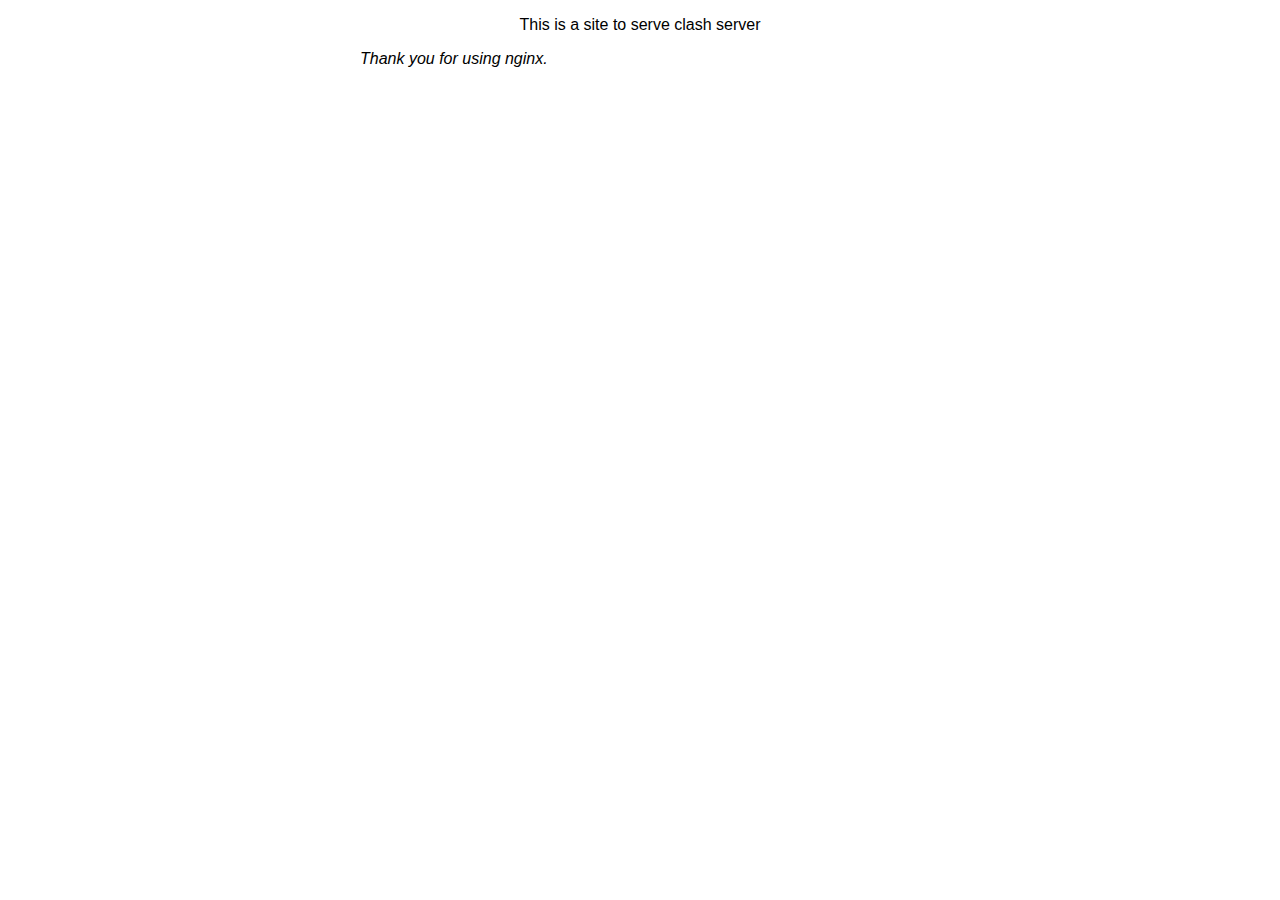
<file: at.alicdn.com/index.html>
<!DOCTYPE html>
<html>
<head>
<title>Welcome to nginx!</title>
<style>
    body {
        width: 35em;
        margin: 0 auto;
        font-family: Tahoma, Verdana, Arial, sans-serif;
    }
</style>
<meta content="charset=utf-8"/>
</head>
<body>
<div align="center">
	<p>This is a site to serve clash server</p>
</div>
<p><em>Thank you for using nginx.</em></p>
</body>
</html>
</file>
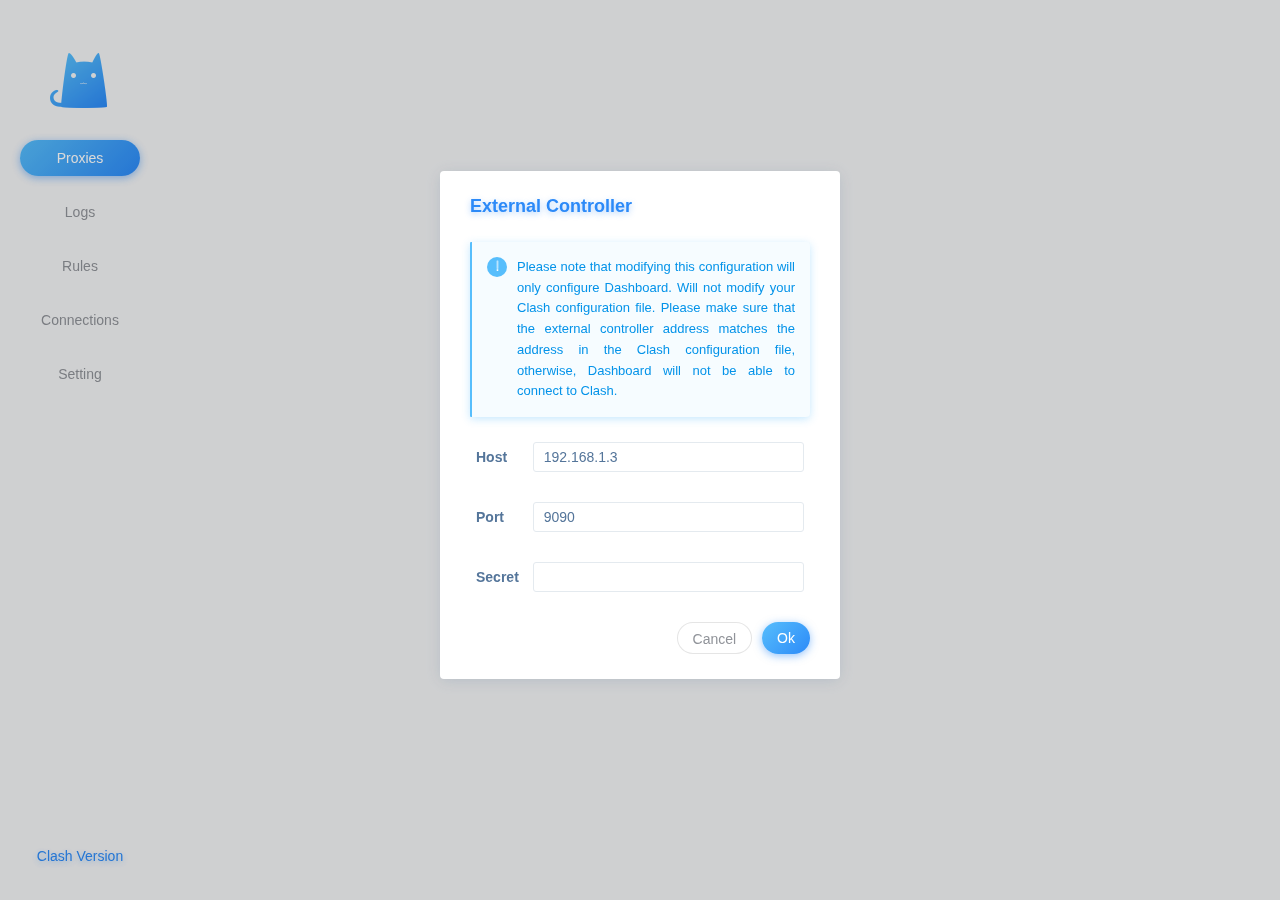
<file: clash.razord.top/index.html>
<!doctype html><html lang="en"><head><meta charset="utf-8"/><link rel="icon" type="image/x-icon" href="https://cdn.jsdelivr.net/gh/Dreamacro/clash/docs/logo.png"/><meta name="viewport" content="width=device-width,initial-scale=1,shrink-to-fit=no"><meta name="theme-color" content="#000000"/><meta name="description" content="Clash web port"/><title>Clash</title><link href="./static/css/main.df7e3c5f.chunk.css" rel="stylesheet"></head><body><noscript>You need to enable JavaScript to run this app.</noscript><div id="root"></div><script>!function(e){function r(r){for(var n,a,l=r[0],f=r[1],i=r[2],p=0,s=[];p<l.length;p++)a=l[p],Object.prototype.hasOwnProperty.call(o,a)&&o[a]&&s.push(o[a][0]),o[a]=0;for(n in f)Object.prototype.hasOwnProperty.call(f,n)&&(e[n]=f[n]);for(c&&c(r);s.length;)s.shift()();return u.push.apply(u,i||[]),t()}function t(){for(var e,r=0;r<u.length;r++){for(var t=u[r],n=!0,l=1;l<t.length;l++){var f=t[l];0!==o[f]&&(n=!1)}n&&(u.splice(r--,1),e=a(a.s=t[0]))}return e}var n={},o={1:0},u=[];function a(r){if(n[r])return n[r].exports;var t=n[r]={i:r,l:!1,exports:{}};return e[r].call(t.exports,t,t.exports,a),t.l=!0,t.exports}a.m=e,a.c=n,a.d=function(e,r,t){a.o(e,r)||Object.defineProperty(e,r,{enumerable:!0,get:t})},a.r=function(e){"undefined"!=typeof Symbol&&Symbol.toStringTag&&Object.defineProperty(e,Symbol.toStringTag,{value:"Module"}),Object.defineProperty(e,"__esModule",{value:!0})},a.t=function(e,r){if(1&r&&(e=a(e)),8&r)return e;if(4&r&&"object"==typeof e&&e&&e.__esModule)return e;var t=Object.create(null);if(a.r(t),Object.defineProperty(t,"default",{enumerable:!0,value:e}),2&r&&"string"!=typeof e)for(var n in e)a.d(t,n,function(r){return e[r]}.bind(null,n));return t},a.n=function(e){var r=e&&e.__esModule?function(){return e.default}:function(){return e};return a.d(r,"a",r),r},a.o=function(e,r){return Object.prototype.hasOwnProperty.call(e,r)},a.p="./";var l=this["webpackJsonpclash-dashboard"]=this["webpackJsonpclash-dashboard"]||[],f=l.push.bind(l);l.push=r,l=l.slice();for(var i=0;i<l.length;i++)r(l[i]);var c=f;t()}([])</script><script src="./static/js/2.11389b1b.chunk.js"></script><script src="./static/js/main.f31cc749.chunk.js"></script></body></html>
</file>
<file: clash.razord.top/static/css/main.df7e3c5f.chunk.css>
@font-face{font-family:"clash-iconfont";src:url(../font/font_841708_ok9czskbhel.ttf) format("truetype")}.clash-iconfont{font-family:"clash-iconfont"!important;font-size:14px;font-style:normal;-webkit-font-smoothing:antialiased;-moz-osx-font-smoothing:grayscale;color:#2c8af8}.icon-update:before{content:""}.icon-healthcheck:before{content:""}.icon-speed:before{content:""}.icon-close:before{content:""}.icon-drag:before{content:""}.icon-down-arrow-o:before{content:""}.icon-check:before{content:""}.icon-plus:before{content:""}.icon-triangle-up:before{content:""}.icon-triangle-down:before{content:""}.icon-up-arrow-o:before{content:""}.icon-info:before{content:""}.icon-info-o:before{content:""}.icon-setting:before{content:""}.icon-show:before{content:""}.icon-hide:before{content:""}.icon-sort:before{content:""}.icon-sort-descending:before{content:""}.icon-sort-ascending:before{content:""}.icon-close-all:before{content:""}html{box-sizing:border-box;background:hsla(0,0%,100%,.8)}*,:after,:before{margin:0;padding:0;box-sizing:inherit}body{margin:0;padding:0;font-family:-apple-system,BlinkMacSystemFont,"Segoe UI",Helvetica,Arial,sans-serif,"Apple Color Emoji","Segoe UI Emoji","Segoe UI Symbol"}body ::-webkit-scrollbar{z-index:11;background:transparent}body ::-webkit-scrollbar-thumb{border-radius:5px;background:#2c8af8}body ::-webkit-scrollbar:vertical{width:6px}body ::-webkit-scrollbar:horizontal{height:6px}.app{min-height:100vh;padding-left:150px}.app.not-clashx{background:#f4f5f6}.page-container{width:100%;height:100vh;padding-left:10px;overflow-y:scroll}.page{padding:20px 35px 30px 20px;width:100%;min-height:100vh;margin:0 auto;display:flex;flex-direction:column}.container{margin:20px 0}input{-webkit-appearance:none}@media(max-width:768px){.app{padding-left:0;padding-top:60px}.page-container{width:100%;padding:0 10px;height:calc(100vh - 60px);-webkit-overflow-scrolling:touch}.page-container::-webkit-scrollbar{display:none}.page{padding:0 0 20px;height:100%}}.header{margin:10px 0;width:100%;display:flex;flex-direction:row;align-items:center;justify-content:space-between;user-select:none}.header>h1{flex-shrink:0;font-size:24px;color:#2c8af8;font-weight:500;text-shadow:0 2px 6px rgba(44,138,248,.4);line-height:32px}.operations{display:flex;flex:1;align-items:center;justify-content:flex-end}@media(max-width:768px){.header>h1{font-size:20px}}.switch{display:inline-block;width:32px;height:16px;border-radius:8px;background-color:#d8dee2;transition:background-color .3s ease;position:relative;cursor:pointer}.switch.checked{background-color:#57befc}.switch.checked:after{transform:translateX(16px)}.switch.disabled{cursor:not-allowed;background-color:#b7c5d6}.switch.disabled:after{box-shadow:0 0 8px rgba(144,147,153,.5)}.switch.checked.disabled,.switch.disabled:after{background-color:#e4eaef}.switch:after{content:"";position:absolute;top:-1px;height:18px;width:18px;border-radius:9px;background-color:#fff;box-shadow:0 0 8px rgba(44,138,248,.4);transition:transform .3s ease;transform:translateX(-2px)}.switch-icon{position:absolute;transform:translateX(-1px) scale(.4);color:#fff;line-height:16px}.card{padding:15px;box-shadow:2px 5px 20px -3px rgba(44,138,248,.18);background-color:#fff;border-radius:4px}.row{width:100%;display:flex;flex-direction:row}.row-gutter-1{padding:12px 6px}.row-gutter-1 .column{padding:0 6px;display:flex;flex-shrink:0}.row-gutter-1 .column-span-1{width:100%}.row-gutter-1 .column-offset-1{margin-left:100%}.row-gutter-1 .column-span-2{width:200%}.row-gutter-1 .column-offset-2{margin-left:200%}.row-gutter-1 .column-span-3{width:300%}.row-gutter-1 .column-offset-3{margin-left:300%}.row-gutter-1 .column-span-4{width:400%}.row-gutter-1 .column-offset-4{margin-left:400%}.row-gutter-1 .column-span-5{width:500%}.row-gutter-1 .column-offset-5{margin-left:500%}.row-gutter-1 .column-span-6{width:600%}.row-gutter-1 .column-offset-6{margin-left:600%}.row-gutter-1 .column-span-7{width:700%}.row-gutter-1 .column-offset-7{margin-left:700%}.row-gutter-1 .column-span-8{width:800%}.row-gutter-1 .column-offset-8{margin-left:800%}.row-gutter-1 .column-span-9{width:900%}.row-gutter-1 .column-offset-9{margin-left:900%}.row-gutter-1 .column-span-10{width:1000%}.row-gutter-1 .column-offset-10{margin-left:1000%}.row-gutter-1 .column-span-11{width:1100%}.row-gutter-1 .column-offset-11{margin-left:1100%}.row-gutter-1 .column-span-12{width:1200%}.row-gutter-1 .column-offset-12{margin-left:1200%}.row-gutter-1 .column-span-13{width:1300%}.row-gutter-1 .column-offset-13{margin-left:1300%}.row-gutter-1 .column-span-14{width:1400%}.row-gutter-1 .column-offset-14{margin-left:1400%}.row-gutter-1 .column-span-15{width:1500%}.row-gutter-1 .column-offset-15{margin-left:1500%}.row-gutter-1 .column-span-16{width:1600%}.row-gutter-1 .column-offset-16{margin-left:1600%}.row-gutter-1 .column-span-17{width:1700%}.row-gutter-1 .column-offset-17{margin-left:1700%}.row-gutter-1 .column-span-18{width:1800%}.row-gutter-1 .column-offset-18{margin-left:1800%}.row-gutter-1 .column-span-19{width:1900%}.row-gutter-1 .column-offset-19{margin-left:1900%}.row-gutter-1 .column-span-20{width:2000%}.row-gutter-1 .column-offset-20{margin-left:2000%}.row-gutter-1 .column-span-21{width:2100%}.row-gutter-1 .column-offset-21{margin-left:2100%}.row-gutter-1 .column-span-22{width:2200%}.row-gutter-1 .column-offset-22{margin-left:2200%}.row-gutter-1 .column-span-23{width:2300%}.row-gutter-1 .column-offset-23{margin-left:2300%}.row-gutter-1 .column-span-24{width:2400%}.row-gutter-1 .column-offset-24{margin-left:2400%}.row-gutter-2{padding:12px 6px}.row-gutter-2 .column{padding:0 6px;display:flex;flex-shrink:0}.row-gutter-2 .column-span-1{width:50%}.row-gutter-2 .column-offset-1{margin-left:50%}.row-gutter-2 .column-span-2{width:100%}.row-gutter-2 .column-offset-2{margin-left:100%}.row-gutter-2 .column-span-3{width:150%}.row-gutter-2 .column-offset-3{margin-left:150%}.row-gutter-2 .column-span-4{width:200%}.row-gutter-2 .column-offset-4{margin-left:200%}.row-gutter-2 .column-span-5{width:250%}.row-gutter-2 .column-offset-5{margin-left:250%}.row-gutter-2 .column-span-6{width:300%}.row-gutter-2 .column-offset-6{margin-left:300%}.row-gutter-2 .column-span-7{width:350%}.row-gutter-2 .column-offset-7{margin-left:350%}.row-gutter-2 .column-span-8{width:400%}.row-gutter-2 .column-offset-8{margin-left:400%}.row-gutter-2 .column-span-9{width:450%}.row-gutter-2 .column-offset-9{margin-left:450%}.row-gutter-2 .column-span-10{width:500%}.row-gutter-2 .column-offset-10{margin-left:500%}.row-gutter-2 .column-span-11{width:550%}.row-gutter-2 .column-offset-11{margin-left:550%}.row-gutter-2 .column-span-12{width:600%}.row-gutter-2 .column-offset-12{margin-left:600%}.row-gutter-2 .column-span-13{width:650%}.row-gutter-2 .column-offset-13{margin-left:650%}.row-gutter-2 .column-span-14{width:700%}.row-gutter-2 .column-offset-14{margin-left:700%}.row-gutter-2 .column-span-15{width:750%}.row-gutter-2 .column-offset-15{margin-left:750%}.row-gutter-2 .column-span-16{width:800%}.row-gutter-2 .column-offset-16{margin-left:800%}.row-gutter-2 .column-span-17{width:850%}.row-gutter-2 .column-offset-17{margin-left:850%}.row-gutter-2 .column-span-18{width:900%}.row-gutter-2 .column-offset-18{margin-left:900%}.row-gutter-2 .column-span-19{width:950%}.row-gutter-2 .column-offset-19{margin-left:950%}.row-gutter-2 .column-span-20{width:1000%}.row-gutter-2 .column-offset-20{margin-left:1000%}.row-gutter-2 .column-span-21{width:1050%}.row-gutter-2 .column-offset-21{margin-left:1050%}.row-gutter-2 .column-span-22{width:1100%}.row-gutter-2 .column-offset-22{margin-left:1100%}.row-gutter-2 .column-span-23{width:1150%}.row-gutter-2 .column-offset-23{margin-left:1150%}.row-gutter-2 .column-span-24{width:1200%}.row-gutter-2 .column-offset-24{margin-left:1200%}.row-gutter-3{padding:12px 6px}.row-gutter-3 .column{padding:0 6px;display:flex;flex-shrink:0}.row-gutter-3 .column-span-1{width:33.3333333333%}.row-gutter-3 .column-offset-1{margin-left:33.3333333333%}.row-gutter-3 .column-span-2{width:66.6666666667%}.row-gutter-3 .column-offset-2{margin-left:66.6666666667%}.row-gutter-3 .column-span-3{width:100%}.row-gutter-3 .column-offset-3{margin-left:100%}.row-gutter-3 .column-span-4{width:133.3333333333%}.row-gutter-3 .column-offset-4{margin-left:133.3333333333%}.row-gutter-3 .column-span-5{width:166.6666666667%}.row-gutter-3 .column-offset-5{margin-left:166.6666666667%}.row-gutter-3 .column-span-6{width:200%}.row-gutter-3 .column-offset-6{margin-left:200%}.row-gutter-3 .column-span-7{width:233.3333333333%}.row-gutter-3 .column-offset-7{margin-left:233.3333333333%}.row-gutter-3 .column-span-8{width:266.6666666667%}.row-gutter-3 .column-offset-8{margin-left:266.6666666667%}.row-gutter-3 .column-span-9{width:300%}.row-gutter-3 .column-offset-9{margin-left:300%}.row-gutter-3 .column-span-10{width:333.3333333333%}.row-gutter-3 .column-offset-10{margin-left:333.3333333333%}.row-gutter-3 .column-span-11{width:366.6666666667%}.row-gutter-3 .column-offset-11{margin-left:366.6666666667%}.row-gutter-3 .column-span-12{width:400%}.row-gutter-3 .column-offset-12{margin-left:400%}.row-gutter-3 .column-span-13{width:433.3333333333%}.row-gutter-3 .column-offset-13{margin-left:433.3333333333%}.row-gutter-3 .column-span-14{width:466.6666666667%}.row-gutter-3 .column-offset-14{margin-left:466.6666666667%}.row-gutter-3 .column-span-15{width:500%}.row-gutter-3 .column-offset-15{margin-left:500%}.row-gutter-3 .column-span-16{width:533.3333333333%}.row-gutter-3 .column-offset-16{margin-left:533.3333333333%}.row-gutter-3 .column-span-17{width:566.6666666667%}.row-gutter-3 .column-offset-17{margin-left:566.6666666667%}.row-gutter-3 .column-span-18{width:600%}.row-gutter-3 .column-offset-18{margin-left:600%}.row-gutter-3 .column-span-19{width:633.3333333333%}.row-gutter-3 .column-offset-19{margin-left:633.3333333333%}.row-gutter-3 .column-span-20{width:666.6666666667%}.row-gutter-3 .column-offset-20{margin-left:666.6666666667%}.row-gutter-3 .column-span-21{width:700%}.row-gutter-3 .column-offset-21{margin-left:700%}.row-gutter-3 .column-span-22{width:733.3333333333%}.row-gutter-3 .column-offset-22{margin-left:733.3333333333%}.row-gutter-3 .column-span-23{width:766.6666666667%}.row-gutter-3 .column-offset-23{margin-left:766.6666666667%}.row-gutter-3 .column-span-24{width:800%}.row-gutter-3 .column-offset-24{margin-left:800%}.row-gutter-4{padding:12px 6px}.row-gutter-4 .column{padding:0 6px;display:flex;flex-shrink:0}.row-gutter-4 .column-span-1{width:25%}.row-gutter-4 .column-offset-1{margin-left:25%}.row-gutter-4 .column-span-2{width:50%}.row-gutter-4 .column-offset-2{margin-left:50%}.row-gutter-4 .column-span-3{width:75%}.row-gutter-4 .column-offset-3{margin-left:75%}.row-gutter-4 .column-span-4{width:100%}.row-gutter-4 .column-offset-4{margin-left:100%}.row-gutter-4 .column-span-5{width:125%}.row-gutter-4 .column-offset-5{margin-left:125%}.row-gutter-4 .column-span-6{width:150%}.row-gutter-4 .column-offset-6{margin-left:150%}.row-gutter-4 .column-span-7{width:175%}.row-gutter-4 .column-offset-7{margin-left:175%}.row-gutter-4 .column-span-8{width:200%}.row-gutter-4 .column-offset-8{margin-left:200%}.row-gutter-4 .column-span-9{width:225%}.row-gutter-4 .column-offset-9{margin-left:225%}.row-gutter-4 .column-span-10{width:250%}.row-gutter-4 .column-offset-10{margin-left:250%}.row-gutter-4 .column-span-11{width:275%}.row-gutter-4 .column-offset-11{margin-left:275%}.row-gutter-4 .column-span-12{width:300%}.row-gutter-4 .column-offset-12{margin-left:300%}.row-gutter-4 .column-span-13{width:325%}.row-gutter-4 .column-offset-13{margin-left:325%}.row-gutter-4 .column-span-14{width:350%}.row-gutter-4 .column-offset-14{margin-left:350%}.row-gutter-4 .column-span-15{width:375%}.row-gutter-4 .column-offset-15{margin-left:375%}.row-gutter-4 .column-span-16{width:400%}.row-gutter-4 .column-offset-16{margin-left:400%}.row-gutter-4 .column-span-17{width:425%}.row-gutter-4 .column-offset-17{margin-left:425%}.row-gutter-4 .column-span-18{width:450%}.row-gutter-4 .column-offset-18{margin-left:450%}.row-gutter-4 .column-span-19{width:475%}.row-gutter-4 .column-offset-19{margin-left:475%}.row-gutter-4 .column-span-20{width:500%}.row-gutter-4 .column-offset-20{margin-left:500%}.row-gutter-4 .column-span-21{width:525%}.row-gutter-4 .column-offset-21{margin-left:525%}.row-gutter-4 .column-span-22{width:550%}.row-gutter-4 .column-offset-22{margin-left:550%}.row-gutter-4 .column-span-23{width:575%}.row-gutter-4 .column-offset-23{margin-left:575%}.row-gutter-4 .column-span-24{width:600%}.row-gutter-4 .column-offset-24{margin-left:600%}.row-gutter-5{padding:12px 6px}.row-gutter-5 .column{padding:0 6px;display:flex;flex-shrink:0}.row-gutter-5 .column-span-1{width:20%}.row-gutter-5 .column-offset-1{margin-left:20%}.row-gutter-5 .column-span-2{width:40%}.row-gutter-5 .column-offset-2{margin-left:40%}.row-gutter-5 .column-span-3{width:60%}.row-gutter-5 .column-offset-3{margin-left:60%}.row-gutter-5 .column-span-4{width:80%}.row-gutter-5 .column-offset-4{margin-left:80%}.row-gutter-5 .column-span-5{width:100%}.row-gutter-5 .column-offset-5{margin-left:100%}.row-gutter-5 .column-span-6{width:120%}.row-gutter-5 .column-offset-6{margin-left:120%}.row-gutter-5 .column-span-7{width:140%}.row-gutter-5 .column-offset-7{margin-left:140%}.row-gutter-5 .column-span-8{width:160%}.row-gutter-5 .column-offset-8{margin-left:160%}.row-gutter-5 .column-span-9{width:180%}.row-gutter-5 .column-offset-9{margin-left:180%}.row-gutter-5 .column-span-10{width:200%}.row-gutter-5 .column-offset-10{margin-left:200%}.row-gutter-5 .column-span-11{width:220%}.row-gutter-5 .column-offset-11{margin-left:220%}.row-gutter-5 .column-span-12{width:240%}.row-gutter-5 .column-offset-12{margin-left:240%}.row-gutter-5 .column-span-13{width:260%}.row-gutter-5 .column-offset-13{margin-left:260%}.row-gutter-5 .column-span-14{width:280%}.row-gutter-5 .column-offset-14{margin-left:280%}.row-gutter-5 .column-span-15{width:300%}.row-gutter-5 .column-offset-15{margin-left:300%}.row-gutter-5 .column-span-16{width:320%}.row-gutter-5 .column-offset-16{margin-left:320%}.row-gutter-5 .column-span-17{width:340%}.row-gutter-5 .column-offset-17{margin-left:340%}.row-gutter-5 .column-span-18{width:360%}.row-gutter-5 .column-offset-18{margin-left:360%}.row-gutter-5 .column-span-19{width:380%}.row-gutter-5 .column-offset-19{margin-left:380%}.row-gutter-5 .column-span-20{width:400%}.row-gutter-5 .column-offset-20{margin-left:400%}.row-gutter-5 .column-span-21{width:420%}.row-gutter-5 .column-offset-21{margin-left:420%}.row-gutter-5 .column-span-22{width:440%}.row-gutter-5 .column-offset-22{margin-left:440%}.row-gutter-5 .column-span-23{width:460%}.row-gutter-5 .column-offset-23{margin-left:460%}.row-gutter-5 .column-span-24{width:480%}.row-gutter-5 .column-offset-24{margin-left:480%}.row-gutter-6{padding:12px 6px}.row-gutter-6 .column{padding:0 6px;display:flex;flex-shrink:0}.row-gutter-6 .column-span-1{width:16.6666666667%}.row-gutter-6 .column-offset-1{margin-left:16.6666666667%}.row-gutter-6 .column-span-2{width:33.3333333333%}.row-gutter-6 .column-offset-2{margin-left:33.3333333333%}.row-gutter-6 .column-span-3{width:50%}.row-gutter-6 .column-offset-3{margin-left:50%}.row-gutter-6 .column-span-4{width:66.6666666667%}.row-gutter-6 .column-offset-4{margin-left:66.6666666667%}.row-gutter-6 .column-span-5{width:83.3333333333%}.row-gutter-6 .column-offset-5{margin-left:83.3333333333%}.row-gutter-6 .column-span-6{width:100%}.row-gutter-6 .column-offset-6{margin-left:100%}.row-gutter-6 .column-span-7{width:116.6666666667%}.row-gutter-6 .column-offset-7{margin-left:116.6666666667%}.row-gutter-6 .column-span-8{width:133.3333333333%}.row-gutter-6 .column-offset-8{margin-left:133.3333333333%}.row-gutter-6 .column-span-9{width:150%}.row-gutter-6 .column-offset-9{margin-left:150%}.row-gutter-6 .column-span-10{width:166.6666666667%}.row-gutter-6 .column-offset-10{margin-left:166.6666666667%}.row-gutter-6 .column-span-11{width:183.3333333333%}.row-gutter-6 .column-offset-11{margin-left:183.3333333333%}.row-gutter-6 .column-span-12{width:200%}.row-gutter-6 .column-offset-12{margin-left:200%}.row-gutter-6 .column-span-13{width:216.6666666667%}.row-gutter-6 .column-offset-13{margin-left:216.6666666667%}.row-gutter-6 .column-span-14{width:233.3333333333%}.row-gutter-6 .column-offset-14{margin-left:233.3333333333%}.row-gutter-6 .column-span-15{width:250%}.row-gutter-6 .column-offset-15{margin-left:250%}.row-gutter-6 .column-span-16{width:266.6666666667%}.row-gutter-6 .column-offset-16{margin-left:266.6666666667%}.row-gutter-6 .column-span-17{width:283.3333333333%}.row-gutter-6 .column-offset-17{margin-left:283.3333333333%}.row-gutter-6 .column-span-18{width:300%}.row-gutter-6 .column-offset-18{margin-left:300%}.row-gutter-6 .column-span-19{width:316.6666666667%}.row-gutter-6 .column-offset-19{margin-left:316.6666666667%}.row-gutter-6 .column-span-20{width:333.3333333333%}.row-gutter-6 .column-offset-20{margin-left:333.3333333333%}.row-gutter-6 .column-span-21{width:350%}.row-gutter-6 .column-offset-21{margin-left:350%}.row-gutter-6 .column-span-22{width:366.6666666667%}.row-gutter-6 .column-offset-22{margin-left:366.6666666667%}.row-gutter-6 .column-span-23{width:383.3333333333%}.row-gutter-6 .column-offset-23{margin-left:383.3333333333%}.row-gutter-6 .column-span-24{width:400%}.row-gutter-6 .column-offset-24{margin-left:400%}.row-gutter-7{padding:12px 6px}.row-gutter-7 .column{padding:0 6px;display:flex;flex-shrink:0}.row-gutter-7 .column-span-1{width:14.2857142857%}.row-gutter-7 .column-offset-1{margin-left:14.2857142857%}.row-gutter-7 .column-span-2{width:28.5714285714%}.row-gutter-7 .column-offset-2{margin-left:28.5714285714%}.row-gutter-7 .column-span-3{width:42.8571428571%}.row-gutter-7 .column-offset-3{margin-left:42.8571428571%}.row-gutter-7 .column-span-4{width:57.1428571429%}.row-gutter-7 .column-offset-4{margin-left:57.1428571429%}.row-gutter-7 .column-span-5{width:71.4285714286%}.row-gutter-7 .column-offset-5{margin-left:71.4285714286%}.row-gutter-7 .column-span-6{width:85.7142857143%}.row-gutter-7 .column-offset-6{margin-left:85.7142857143%}.row-gutter-7 .column-span-7{width:100%}.row-gutter-7 .column-offset-7{margin-left:100%}.row-gutter-7 .column-span-8{width:114.2857142857%}.row-gutter-7 .column-offset-8{margin-left:114.2857142857%}.row-gutter-7 .column-span-9{width:128.5714285714%}.row-gutter-7 .column-offset-9{margin-left:128.5714285714%}.row-gutter-7 .column-span-10{width:142.8571428571%}.row-gutter-7 .column-offset-10{margin-left:142.8571428571%}.row-gutter-7 .column-span-11{width:157.1428571429%}.row-gutter-7 .column-offset-11{margin-left:157.1428571429%}.row-gutter-7 .column-span-12{width:171.4285714286%}.row-gutter-7 .column-offset-12{margin-left:171.4285714286%}.row-gutter-7 .column-span-13{width:185.7142857143%}.row-gutter-7 .column-offset-13{margin-left:185.7142857143%}.row-gutter-7 .column-span-14{width:200%}.row-gutter-7 .column-offset-14{margin-left:200%}.row-gutter-7 .column-span-15{width:214.2857142857%}.row-gutter-7 .column-offset-15{margin-left:214.2857142857%}.row-gutter-7 .column-span-16{width:228.5714285714%}.row-gutter-7 .column-offset-16{margin-left:228.5714285714%}.row-gutter-7 .column-span-17{width:242.8571428571%}.row-gutter-7 .column-offset-17{margin-left:242.8571428571%}.row-gutter-7 .column-span-18{width:257.1428571429%}.row-gutter-7 .column-offset-18{margin-left:257.1428571429%}.row-gutter-7 .column-span-19{width:271.4285714286%}.row-gutter-7 .column-offset-19{margin-left:271.4285714286%}.row-gutter-7 .column-span-20{width:285.7142857143%}.row-gutter-7 .column-offset-20{margin-left:285.7142857143%}.row-gutter-7 .column-span-21{width:300%}.row-gutter-7 .column-offset-21{margin-left:300%}.row-gutter-7 .column-span-22{width:314.2857142857%}.row-gutter-7 .column-offset-22{margin-left:314.2857142857%}.row-gutter-7 .column-span-23{width:328.5714285714%}.row-gutter-7 .column-offset-23{margin-left:328.5714285714%}.row-gutter-7 .column-span-24{width:342.8571428571%}.row-gutter-7 .column-offset-24{margin-left:342.8571428571%}.row-gutter-8{padding:12px 6px}.row-gutter-8 .column{padding:0 6px;display:flex;flex-shrink:0}.row-gutter-8 .column-span-1{width:12.5%}.row-gutter-8 .column-offset-1{margin-left:12.5%}.row-gutter-8 .column-span-2{width:25%}.row-gutter-8 .column-offset-2{margin-left:25%}.row-gutter-8 .column-span-3{width:37.5%}.row-gutter-8 .column-offset-3{margin-left:37.5%}.row-gutter-8 .column-span-4{width:50%}.row-gutter-8 .column-offset-4{margin-left:50%}.row-gutter-8 .column-span-5{width:62.5%}.row-gutter-8 .column-offset-5{margin-left:62.5%}.row-gutter-8 .column-span-6{width:75%}.row-gutter-8 .column-offset-6{margin-left:75%}.row-gutter-8 .column-span-7{width:87.5%}.row-gutter-8 .column-offset-7{margin-left:87.5%}.row-gutter-8 .column-span-8{width:100%}.row-gutter-8 .column-offset-8{margin-left:100%}.row-gutter-8 .column-span-9{width:112.5%}.row-gutter-8 .column-offset-9{margin-left:112.5%}.row-gutter-8 .column-span-10{width:125%}.row-gutter-8 .column-offset-10{margin-left:125%}.row-gutter-8 .column-span-11{width:137.5%}.row-gutter-8 .column-offset-11{margin-left:137.5%}.row-gutter-8 .column-span-12{width:150%}.row-gutter-8 .column-offset-12{margin-left:150%}.row-gutter-8 .column-span-13{width:162.5%}.row-gutter-8 .column-offset-13{margin-left:162.5%}.row-gutter-8 .column-span-14{width:175%}.row-gutter-8 .column-offset-14{margin-left:175%}.row-gutter-8 .column-span-15{width:187.5%}.row-gutter-8 .column-offset-15{margin-left:187.5%}.row-gutter-8 .column-span-16{width:200%}.row-gutter-8 .column-offset-16{margin-left:200%}.row-gutter-8 .column-span-17{width:212.5%}.row-gutter-8 .column-offset-17{margin-left:212.5%}.row-gutter-8 .column-span-18{width:225%}.row-gutter-8 .column-offset-18{margin-left:225%}.row-gutter-8 .column-span-19{width:237.5%}.row-gutter-8 .column-offset-19{margin-left:237.5%}.row-gutter-8 .column-span-20{width:250%}.row-gutter-8 .column-offset-20{margin-left:250%}.row-gutter-8 .column-span-21{width:262.5%}.row-gutter-8 .column-offset-21{margin-left:262.5%}.row-gutter-8 .column-span-22{width:275%}.row-gutter-8 .column-offset-22{margin-left:275%}.row-gutter-8 .column-span-23{width:287.5%}.row-gutter-8 .column-offset-23{margin-left:287.5%}.row-gutter-8 .column-span-24{width:300%}.row-gutter-8 .column-offset-24{margin-left:300%}.row-gutter-9{padding:12px 6px}.row-gutter-9 .column{padding:0 6px;display:flex;flex-shrink:0}.row-gutter-9 .column-span-1{width:11.1111111111%}.row-gutter-9 .column-offset-1{margin-left:11.1111111111%}.row-gutter-9 .column-span-2{width:22.2222222222%}.row-gutter-9 .column-offset-2{margin-left:22.2222222222%}.row-gutter-9 .column-span-3{width:33.3333333333%}.row-gutter-9 .column-offset-3{margin-left:33.3333333333%}.row-gutter-9 .column-span-4{width:44.4444444444%}.row-gutter-9 .column-offset-4{margin-left:44.4444444444%}.row-gutter-9 .column-span-5{width:55.5555555556%}.row-gutter-9 .column-offset-5{margin-left:55.5555555556%}.row-gutter-9 .column-span-6{width:66.6666666667%}.row-gutter-9 .column-offset-6{margin-left:66.6666666667%}.row-gutter-9 .column-span-7{width:77.7777777778%}.row-gutter-9 .column-offset-7{margin-left:77.7777777778%}.row-gutter-9 .column-span-8{width:88.8888888889%}.row-gutter-9 .column-offset-8{margin-left:88.8888888889%}.row-gutter-9 .column-span-9{width:100%}.row-gutter-9 .column-offset-9{margin-left:100%}.row-gutter-9 .column-span-10{width:111.1111111111%}.row-gutter-9 .column-offset-10{margin-left:111.1111111111%}.row-gutter-9 .column-span-11{width:122.2222222222%}.row-gutter-9 .column-offset-11{margin-left:122.2222222222%}.row-gutter-9 .column-span-12{width:133.3333333333%}.row-gutter-9 .column-offset-12{margin-left:133.3333333333%}.row-gutter-9 .column-span-13{width:144.4444444444%}.row-gutter-9 .column-offset-13{margin-left:144.4444444444%}.row-gutter-9 .column-span-14{width:155.5555555556%}.row-gutter-9 .column-offset-14{margin-left:155.5555555556%}.row-gutter-9 .column-span-15{width:166.6666666667%}.row-gutter-9 .column-offset-15{margin-left:166.6666666667%}.row-gutter-9 .column-span-16{width:177.7777777778%}.row-gutter-9 .column-offset-16{margin-left:177.7777777778%}.row-gutter-9 .column-span-17{width:188.8888888889%}.row-gutter-9 .column-offset-17{margin-left:188.8888888889%}.row-gutter-9 .column-span-18{width:200%}.row-gutter-9 .column-offset-18{margin-left:200%}.row-gutter-9 .column-span-19{width:211.1111111111%}.row-gutter-9 .column-offset-19{margin-left:211.1111111111%}.row-gutter-9 .column-span-20{width:222.2222222222%}.row-gutter-9 .column-offset-20{margin-left:222.2222222222%}.row-gutter-9 .column-span-21{width:233.3333333333%}.row-gutter-9 .column-offset-21{margin-left:233.3333333333%}.row-gutter-9 .column-span-22{width:244.4444444444%}.row-gutter-9 .column-offset-22{margin-left:244.4444444444%}.row-gutter-9 .column-span-23{width:255.5555555556%}.row-gutter-9 .column-offset-23{margin-left:255.5555555556%}.row-gutter-9 .column-span-24{width:266.6666666667%}.row-gutter-9 .column-offset-24{margin-left:266.6666666667%}.row-gutter-10{padding:12px 6px}.row-gutter-10 .column{padding:0 6px;display:flex;flex-shrink:0}.row-gutter-10 .column-span-1{width:10%}.row-gutter-10 .column-offset-1{margin-left:10%}.row-gutter-10 .column-span-2{width:20%}.row-gutter-10 .column-offset-2{margin-left:20%}.row-gutter-10 .column-span-3{width:30%}.row-gutter-10 .column-offset-3{margin-left:30%}.row-gutter-10 .column-span-4{width:40%}.row-gutter-10 .column-offset-4{margin-left:40%}.row-gutter-10 .column-span-5{width:50%}.row-gutter-10 .column-offset-5{margin-left:50%}.row-gutter-10 .column-span-6{width:60%}.row-gutter-10 .column-offset-6{margin-left:60%}.row-gutter-10 .column-span-7{width:70%}.row-gutter-10 .column-offset-7{margin-left:70%}.row-gutter-10 .column-span-8{width:80%}.row-gutter-10 .column-offset-8{margin-left:80%}.row-gutter-10 .column-span-9{width:90%}.row-gutter-10 .column-offset-9{margin-left:90%}.row-gutter-10 .column-span-10{width:100%}.row-gutter-10 .column-offset-10{margin-left:100%}.row-gutter-10 .column-span-11{width:110%}.row-gutter-10 .column-offset-11{margin-left:110%}.row-gutter-10 .column-span-12{width:120%}.row-gutter-10 .column-offset-12{margin-left:120%}.row-gutter-10 .column-span-13{width:130%}.row-gutter-10 .column-offset-13{margin-left:130%}.row-gutter-10 .column-span-14{width:140%}.row-gutter-10 .column-offset-14{margin-left:140%}.row-gutter-10 .column-span-15{width:150%}.row-gutter-10 .column-offset-15{margin-left:150%}.row-gutter-10 .column-span-16{width:160%}.row-gutter-10 .column-offset-16{margin-left:160%}.row-gutter-10 .column-span-17{width:170%}.row-gutter-10 .column-offset-17{margin-left:170%}.row-gutter-10 .column-span-18{width:180%}.row-gutter-10 .column-offset-18{margin-left:180%}.row-gutter-10 .column-span-19{width:190%}.row-gutter-10 .column-offset-19{margin-left:190%}.row-gutter-10 .column-span-20{width:200%}.row-gutter-10 .column-offset-20{margin-left:200%}.row-gutter-10 .column-span-21{width:210%}.row-gutter-10 .column-offset-21{margin-left:210%}.row-gutter-10 .column-span-22{width:220%}.row-gutter-10 .column-offset-22{margin-left:220%}.row-gutter-10 .column-span-23{width:230%}.row-gutter-10 .column-offset-23{margin-left:230%}.row-gutter-10 .column-span-24{width:240%}.row-gutter-10 .column-offset-24{margin-left:240%}.row-gutter-11{padding:12px 6px}.row-gutter-11 .column{padding:0 6px;display:flex;flex-shrink:0}.row-gutter-11 .column-span-1{width:9.0909090909%}.row-gutter-11 .column-offset-1{margin-left:9.0909090909%}.row-gutter-11 .column-span-2{width:18.1818181818%}.row-gutter-11 .column-offset-2{margin-left:18.1818181818%}.row-gutter-11 .column-span-3{width:27.2727272727%}.row-gutter-11 .column-offset-3{margin-left:27.2727272727%}.row-gutter-11 .column-span-4{width:36.3636363636%}.row-gutter-11 .column-offset-4{margin-left:36.3636363636%}.row-gutter-11 .column-span-5{width:45.4545454545%}.row-gutter-11 .column-offset-5{margin-left:45.4545454545%}.row-gutter-11 .column-span-6{width:54.5454545455%}.row-gutter-11 .column-offset-6{margin-left:54.5454545455%}.row-gutter-11 .column-span-7{width:63.6363636364%}.row-gutter-11 .column-offset-7{margin-left:63.6363636364%}.row-gutter-11 .column-span-8{width:72.7272727273%}.row-gutter-11 .column-offset-8{margin-left:72.7272727273%}.row-gutter-11 .column-span-9{width:81.8181818182%}.row-gutter-11 .column-offset-9{margin-left:81.8181818182%}.row-gutter-11 .column-span-10{width:90.9090909091%}.row-gutter-11 .column-offset-10{margin-left:90.9090909091%}.row-gutter-11 .column-span-11{width:100%}.row-gutter-11 .column-offset-11{margin-left:100%}.row-gutter-11 .column-span-12{width:109.0909090909%}.row-gutter-11 .column-offset-12{margin-left:109.0909090909%}.row-gutter-11 .column-span-13{width:118.1818181818%}.row-gutter-11 .column-offset-13{margin-left:118.1818181818%}.row-gutter-11 .column-span-14{width:127.2727272727%}.row-gutter-11 .column-offset-14{margin-left:127.2727272727%}.row-gutter-11 .column-span-15{width:136.3636363636%}.row-gutter-11 .column-offset-15{margin-left:136.3636363636%}.row-gutter-11 .column-span-16{width:145.4545454545%}.row-gutter-11 .column-offset-16{margin-left:145.4545454545%}.row-gutter-11 .column-span-17{width:154.5454545455%}.row-gutter-11 .column-offset-17{margin-left:154.5454545455%}.row-gutter-11 .column-span-18{width:163.6363636364%}.row-gutter-11 .column-offset-18{margin-left:163.6363636364%}.row-gutter-11 .column-span-19{width:172.7272727273%}.row-gutter-11 .column-offset-19{margin-left:172.7272727273%}.row-gutter-11 .column-span-20{width:181.8181818182%}.row-gutter-11 .column-offset-20{margin-left:181.8181818182%}.row-gutter-11 .column-span-21{width:190.9090909091%}.row-gutter-11 .column-offset-21{margin-left:190.9090909091%}.row-gutter-11 .column-span-22{width:200%}.row-gutter-11 .column-offset-22{margin-left:200%}.row-gutter-11 .column-span-23{width:209.0909090909%}.row-gutter-11 .column-offset-23{margin-left:209.0909090909%}.row-gutter-11 .column-span-24{width:218.1818181818%}.row-gutter-11 .column-offset-24{margin-left:218.1818181818%}.row-gutter-12{padding:12px 6px}.row-gutter-12 .column{padding:0 6px;display:flex;flex-shrink:0}.row-gutter-12 .column-span-1{width:8.3333333333%}.row-gutter-12 .column-offset-1{margin-left:8.3333333333%}.row-gutter-12 .column-span-2{width:16.6666666667%}.row-gutter-12 .column-offset-2{margin-left:16.6666666667%}.row-gutter-12 .column-span-3{width:25%}.row-gutter-12 .column-offset-3{margin-left:25%}.row-gutter-12 .column-span-4{width:33.3333333333%}.row-gutter-12 .column-offset-4{margin-left:33.3333333333%}.row-gutter-12 .column-span-5{width:41.6666666667%}.row-gutter-12 .column-offset-5{margin-left:41.6666666667%}.row-gutter-12 .column-span-6{width:50%}.row-gutter-12 .column-offset-6{margin-left:50%}.row-gutter-12 .column-span-7{width:58.3333333333%}.row-gutter-12 .column-offset-7{margin-left:58.3333333333%}.row-gutter-12 .column-span-8{width:66.6666666667%}.row-gutter-12 .column-offset-8{margin-left:66.6666666667%}.row-gutter-12 .column-span-9{width:75%}.row-gutter-12 .column-offset-9{margin-left:75%}.row-gutter-12 .column-span-10{width:83.3333333333%}.row-gutter-12 .column-offset-10{margin-left:83.3333333333%}.row-gutter-12 .column-span-11{width:91.6666666667%}.row-gutter-12 .column-offset-11{margin-left:91.6666666667%}.row-gutter-12 .column-span-12{width:100%}.row-gutter-12 .column-offset-12{margin-left:100%}.row-gutter-12 .column-span-13{width:108.3333333333%}.row-gutter-12 .column-offset-13{margin-left:108.3333333333%}.row-gutter-12 .column-span-14{width:116.6666666667%}.row-gutter-12 .column-offset-14{margin-left:116.6666666667%}.row-gutter-12 .column-span-15{width:125%}.row-gutter-12 .column-offset-15{margin-left:125%}.row-gutter-12 .column-span-16{width:133.3333333333%}.row-gutter-12 .column-offset-16{margin-left:133.3333333333%}.row-gutter-12 .column-span-17{width:141.6666666667%}.row-gutter-12 .column-offset-17{margin-left:141.6666666667%}.row-gutter-12 .column-span-18{width:150%}.row-gutter-12 .column-offset-18{margin-left:150%}.row-gutter-12 .column-span-19{width:158.3333333333%}.row-gutter-12 .column-offset-19{margin-left:158.3333333333%}.row-gutter-12 .column-span-20{width:166.6666666667%}.row-gutter-12 .column-offset-20{margin-left:166.6666666667%}.row-gutter-12 .column-span-21{width:175%}.row-gutter-12 .column-offset-21{margin-left:175%}.row-gutter-12 .column-span-22{width:183.3333333333%}.row-gutter-12 .column-offset-22{margin-left:183.3333333333%}.row-gutter-12 .column-span-23{width:191.6666666667%}.row-gutter-12 .column-offset-23{margin-left:191.6666666667%}.row-gutter-12 .column-span-24{width:200%}.row-gutter-12 .column-offset-24{margin-left:200%}.row-gutter-13{padding:12px 6px}.row-gutter-13 .column{padding:0 6px;display:flex;flex-shrink:0}.row-gutter-13 .column-span-1{width:7.6923076923%}.row-gutter-13 .column-offset-1{margin-left:7.6923076923%}.row-gutter-13 .column-span-2{width:15.3846153846%}.row-gutter-13 .column-offset-2{margin-left:15.3846153846%}.row-gutter-13 .column-span-3{width:23.0769230769%}.row-gutter-13 .column-offset-3{margin-left:23.0769230769%}.row-gutter-13 .column-span-4{width:30.7692307692%}.row-gutter-13 .column-offset-4{margin-left:30.7692307692%}.row-gutter-13 .column-span-5{width:38.4615384615%}.row-gutter-13 .column-offset-5{margin-left:38.4615384615%}.row-gutter-13 .column-span-6{width:46.1538461538%}.row-gutter-13 .column-offset-6{margin-left:46.1538461538%}.row-gutter-13 .column-span-7{width:53.8461538462%}.row-gutter-13 .column-offset-7{margin-left:53.8461538462%}.row-gutter-13 .column-span-8{width:61.5384615385%}.row-gutter-13 .column-offset-8{margin-left:61.5384615385%}.row-gutter-13 .column-span-9{width:69.2307692308%}.row-gutter-13 .column-offset-9{margin-left:69.2307692308%}.row-gutter-13 .column-span-10{width:76.9230769231%}.row-gutter-13 .column-offset-10{margin-left:76.9230769231%}.row-gutter-13 .column-span-11{width:84.6153846154%}.row-gutter-13 .column-offset-11{margin-left:84.6153846154%}.row-gutter-13 .column-span-12{width:92.3076923077%}.row-gutter-13 .column-offset-12{margin-left:92.3076923077%}.row-gutter-13 .column-span-13{width:100%}.row-gutter-13 .column-offset-13{margin-left:100%}.row-gutter-13 .column-span-14{width:107.6923076923%}.row-gutter-13 .column-offset-14{margin-left:107.6923076923%}.row-gutter-13 .column-span-15{width:115.3846153846%}.row-gutter-13 .column-offset-15{margin-left:115.3846153846%}.row-gutter-13 .column-span-16{width:123.0769230769%}.row-gutter-13 .column-offset-16{margin-left:123.0769230769%}.row-gutter-13 .column-span-17{width:130.7692307692%}.row-gutter-13 .column-offset-17{margin-left:130.7692307692%}.row-gutter-13 .column-span-18{width:138.4615384615%}.row-gutter-13 .column-offset-18{margin-left:138.4615384615%}.row-gutter-13 .column-span-19{width:146.1538461538%}.row-gutter-13 .column-offset-19{margin-left:146.1538461538%}.row-gutter-13 .column-span-20{width:153.8461538462%}.row-gutter-13 .column-offset-20{margin-left:153.8461538462%}.row-gutter-13 .column-span-21{width:161.5384615385%}.row-gutter-13 .column-offset-21{margin-left:161.5384615385%}.row-gutter-13 .column-span-22{width:169.2307692308%}.row-gutter-13 .column-offset-22{margin-left:169.2307692308%}.row-gutter-13 .column-span-23{width:176.9230769231%}.row-gutter-13 .column-offset-23{margin-left:176.9230769231%}.row-gutter-13 .column-span-24{width:184.6153846154%}.row-gutter-13 .column-offset-24{margin-left:184.6153846154%}.row-gutter-14{padding:12px 6px}.row-gutter-14 .column{padding:0 6px;display:flex;flex-shrink:0}.row-gutter-14 .column-span-1{width:7.1428571429%}.row-gutter-14 .column-offset-1{margin-left:7.1428571429%}.row-gutter-14 .column-span-2{width:14.2857142857%}.row-gutter-14 .column-offset-2{margin-left:14.2857142857%}.row-gutter-14 .column-span-3{width:21.4285714286%}.row-gutter-14 .column-offset-3{margin-left:21.4285714286%}.row-gutter-14 .column-span-4{width:28.5714285714%}.row-gutter-14 .column-offset-4{margin-left:28.5714285714%}.row-gutter-14 .column-span-5{width:35.7142857143%}.row-gutter-14 .column-offset-5{margin-left:35.7142857143%}.row-gutter-14 .column-span-6{width:42.8571428571%}.row-gutter-14 .column-offset-6{margin-left:42.8571428571%}.row-gutter-14 .column-span-7{width:50%}.row-gutter-14 .column-offset-7{margin-left:50%}.row-gutter-14 .column-span-8{width:57.1428571429%}.row-gutter-14 .column-offset-8{margin-left:57.1428571429%}.row-gutter-14 .column-span-9{width:64.2857142857%}.row-gutter-14 .column-offset-9{margin-left:64.2857142857%}.row-gutter-14 .column-span-10{width:71.4285714286%}.row-gutter-14 .column-offset-10{margin-left:71.4285714286%}.row-gutter-14 .column-span-11{width:78.5714285714%}.row-gutter-14 .column-offset-11{margin-left:78.5714285714%}.row-gutter-14 .column-span-12{width:85.7142857143%}.row-gutter-14 .column-offset-12{margin-left:85.7142857143%}.row-gutter-14 .column-span-13{width:92.8571428571%}.row-gutter-14 .column-offset-13{margin-left:92.8571428571%}.row-gutter-14 .column-span-14{width:100%}.row-gutter-14 .column-offset-14{margin-left:100%}.row-gutter-14 .column-span-15{width:107.1428571429%}.row-gutter-14 .column-offset-15{margin-left:107.1428571429%}.row-gutter-14 .column-span-16{width:114.2857142857%}.row-gutter-14 .column-offset-16{margin-left:114.2857142857%}.row-gutter-14 .column-span-17{width:121.4285714286%}.row-gutter-14 .column-offset-17{margin-left:121.4285714286%}.row-gutter-14 .column-span-18{width:128.5714285714%}.row-gutter-14 .column-offset-18{margin-left:128.5714285714%}.row-gutter-14 .column-span-19{width:135.7142857143%}.row-gutter-14 .column-offset-19{margin-left:135.7142857143%}.row-gutter-14 .column-span-20{width:142.8571428571%}.row-gutter-14 .column-offset-20{margin-left:142.8571428571%}.row-gutter-14 .column-span-21{width:150%}.row-gutter-14 .column-offset-21{margin-left:150%}.row-gutter-14 .column-span-22{width:157.1428571429%}.row-gutter-14 .column-offset-22{margin-left:157.1428571429%}.row-gutter-14 .column-span-23{width:164.2857142857%}.row-gutter-14 .column-offset-23{margin-left:164.2857142857%}.row-gutter-14 .column-span-24{width:171.4285714286%}.row-gutter-14 .column-offset-24{margin-left:171.4285714286%}.row-gutter-15{padding:12px 6px}.row-gutter-15 .column{padding:0 6px;display:flex;flex-shrink:0}.row-gutter-15 .column-span-1{width:6.6666666667%}.row-gutter-15 .column-offset-1{margin-left:6.6666666667%}.row-gutter-15 .column-span-2{width:13.3333333333%}.row-gutter-15 .column-offset-2{margin-left:13.3333333333%}.row-gutter-15 .column-span-3{width:20%}.row-gutter-15 .column-offset-3{margin-left:20%}.row-gutter-15 .column-span-4{width:26.6666666667%}.row-gutter-15 .column-offset-4{margin-left:26.6666666667%}.row-gutter-15 .column-span-5{width:33.3333333333%}.row-gutter-15 .column-offset-5{margin-left:33.3333333333%}.row-gutter-15 .column-span-6{width:40%}.row-gutter-15 .column-offset-6{margin-left:40%}.row-gutter-15 .column-span-7{width:46.6666666667%}.row-gutter-15 .column-offset-7{margin-left:46.6666666667%}.row-gutter-15 .column-span-8{width:53.3333333333%}.row-gutter-15 .column-offset-8{margin-left:53.3333333333%}.row-gutter-15 .column-span-9{width:60%}.row-gutter-15 .column-offset-9{margin-left:60%}.row-gutter-15 .column-span-10{width:66.6666666667%}.row-gutter-15 .column-offset-10{margin-left:66.6666666667%}.row-gutter-15 .column-span-11{width:73.3333333333%}.row-gutter-15 .column-offset-11{margin-left:73.3333333333%}.row-gutter-15 .column-span-12{width:80%}.row-gutter-15 .column-offset-12{margin-left:80%}.row-gutter-15 .column-span-13{width:86.6666666667%}.row-gutter-15 .column-offset-13{margin-left:86.6666666667%}.row-gutter-15 .column-span-14{width:93.3333333333%}.row-gutter-15 .column-offset-14{margin-left:93.3333333333%}.row-gutter-15 .column-span-15{width:100%}.row-gutter-15 .column-offset-15{margin-left:100%}.row-gutter-15 .column-span-16{width:106.6666666667%}.row-gutter-15 .column-offset-16{margin-left:106.6666666667%}.row-gutter-15 .column-span-17{width:113.3333333333%}.row-gutter-15 .column-offset-17{margin-left:113.3333333333%}.row-gutter-15 .column-span-18{width:120%}.row-gutter-15 .column-offset-18{margin-left:120%}.row-gutter-15 .column-span-19{width:126.6666666667%}.row-gutter-15 .column-offset-19{margin-left:126.6666666667%}.row-gutter-15 .column-span-20{width:133.3333333333%}.row-gutter-15 .column-offset-20{margin-left:133.3333333333%}.row-gutter-15 .column-span-21{width:140%}.row-gutter-15 .column-offset-21{margin-left:140%}.row-gutter-15 .column-span-22{width:146.6666666667%}.row-gutter-15 .column-offset-22{margin-left:146.6666666667%}.row-gutter-15 .column-span-23{width:153.3333333333%}.row-gutter-15 .column-offset-23{margin-left:153.3333333333%}.row-gutter-15 .column-span-24{width:160%}.row-gutter-15 .column-offset-24{margin-left:160%}.row-gutter-16{padding:12px 6px}.row-gutter-16 .column{padding:0 6px;display:flex;flex-shrink:0}.row-gutter-16 .column-span-1{width:6.25%}.row-gutter-16 .column-offset-1{margin-left:6.25%}.row-gutter-16 .column-span-2{width:12.5%}.row-gutter-16 .column-offset-2{margin-left:12.5%}.row-gutter-16 .column-span-3{width:18.75%}.row-gutter-16 .column-offset-3{margin-left:18.75%}.row-gutter-16 .column-span-4{width:25%}.row-gutter-16 .column-offset-4{margin-left:25%}.row-gutter-16 .column-span-5{width:31.25%}.row-gutter-16 .column-offset-5{margin-left:31.25%}.row-gutter-16 .column-span-6{width:37.5%}.row-gutter-16 .column-offset-6{margin-left:37.5%}.row-gutter-16 .column-span-7{width:43.75%}.row-gutter-16 .column-offset-7{margin-left:43.75%}.row-gutter-16 .column-span-8{width:50%}.row-gutter-16 .column-offset-8{margin-left:50%}.row-gutter-16 .column-span-9{width:56.25%}.row-gutter-16 .column-offset-9{margin-left:56.25%}.row-gutter-16 .column-span-10{width:62.5%}.row-gutter-16 .column-offset-10{margin-left:62.5%}.row-gutter-16 .column-span-11{width:68.75%}.row-gutter-16 .column-offset-11{margin-left:68.75%}.row-gutter-16 .column-span-12{width:75%}.row-gutter-16 .column-offset-12{margin-left:75%}.row-gutter-16 .column-span-13{width:81.25%}.row-gutter-16 .column-offset-13{margin-left:81.25%}.row-gutter-16 .column-span-14{width:87.5%}.row-gutter-16 .column-offset-14{margin-left:87.5%}.row-gutter-16 .column-span-15{width:93.75%}.row-gutter-16 .column-offset-15{margin-left:93.75%}.row-gutter-16 .column-span-16{width:100%}.row-gutter-16 .column-offset-16{margin-left:100%}.row-gutter-16 .column-span-17{width:106.25%}.row-gutter-16 .column-offset-17{margin-left:106.25%}.row-gutter-16 .column-span-18{width:112.5%}.row-gutter-16 .column-offset-18{margin-left:112.5%}.row-gutter-16 .column-span-19{width:118.75%}.row-gutter-16 .column-offset-19{margin-left:118.75%}.row-gutter-16 .column-span-20{width:125%}.row-gutter-16 .column-offset-20{margin-left:125%}.row-gutter-16 .column-span-21{width:131.25%}.row-gutter-16 .column-offset-21{margin-left:131.25%}.row-gutter-16 .column-span-22{width:137.5%}.row-gutter-16 .column-offset-22{margin-left:137.5%}.row-gutter-16 .column-span-23{width:143.75%}.row-gutter-16 .column-offset-23{margin-left:143.75%}.row-gutter-16 .column-span-24{width:150%}.row-gutter-16 .column-offset-24{margin-left:150%}.row-gutter-17{padding:12px 6px}.row-gutter-17 .column{padding:0 6px;display:flex;flex-shrink:0}.row-gutter-17 .column-span-1{width:5.8823529412%}.row-gutter-17 .column-offset-1{margin-left:5.8823529412%}.row-gutter-17 .column-span-2{width:11.7647058824%}.row-gutter-17 .column-offset-2{margin-left:11.7647058824%}.row-gutter-17 .column-span-3{width:17.6470588235%}.row-gutter-17 .column-offset-3{margin-left:17.6470588235%}.row-gutter-17 .column-span-4{width:23.5294117647%}.row-gutter-17 .column-offset-4{margin-left:23.5294117647%}.row-gutter-17 .column-span-5{width:29.4117647059%}.row-gutter-17 .column-offset-5{margin-left:29.4117647059%}.row-gutter-17 .column-span-6{width:35.2941176471%}.row-gutter-17 .column-offset-6{margin-left:35.2941176471%}.row-gutter-17 .column-span-7{width:41.1764705882%}.row-gutter-17 .column-offset-7{margin-left:41.1764705882%}.row-gutter-17 .column-span-8{width:47.0588235294%}.row-gutter-17 .column-offset-8{margin-left:47.0588235294%}.row-gutter-17 .column-span-9{width:52.9411764706%}.row-gutter-17 .column-offset-9{margin-left:52.9411764706%}.row-gutter-17 .column-span-10{width:58.8235294118%}.row-gutter-17 .column-offset-10{margin-left:58.8235294118%}.row-gutter-17 .column-span-11{width:64.7058823529%}.row-gutter-17 .column-offset-11{margin-left:64.7058823529%}.row-gutter-17 .column-span-12{width:70.5882352941%}.row-gutter-17 .column-offset-12{margin-left:70.5882352941%}.row-gutter-17 .column-span-13{width:76.4705882353%}.row-gutter-17 .column-offset-13{margin-left:76.4705882353%}.row-gutter-17 .column-span-14{width:82.3529411765%}.row-gutter-17 .column-offset-14{margin-left:82.3529411765%}.row-gutter-17 .column-span-15{width:88.2352941176%}.row-gutter-17 .column-offset-15{margin-left:88.2352941176%}.row-gutter-17 .column-span-16{width:94.1176470588%}.row-gutter-17 .column-offset-16{margin-left:94.1176470588%}.row-gutter-17 .column-span-17{width:100%}.row-gutter-17 .column-offset-17{margin-left:100%}.row-gutter-17 .column-span-18{width:105.8823529412%}.row-gutter-17 .column-offset-18{margin-left:105.8823529412%}.row-gutter-17 .column-span-19{width:111.7647058824%}.row-gutter-17 .column-offset-19{margin-left:111.7647058824%}.row-gutter-17 .column-span-20{width:117.6470588235%}.row-gutter-17 .column-offset-20{margin-left:117.6470588235%}.row-gutter-17 .column-span-21{width:123.5294117647%}.row-gutter-17 .column-offset-21{margin-left:123.5294117647%}.row-gutter-17 .column-span-22{width:129.4117647059%}.row-gutter-17 .column-offset-22{margin-left:129.4117647059%}.row-gutter-17 .column-span-23{width:135.2941176471%}.row-gutter-17 .column-offset-23{margin-left:135.2941176471%}.row-gutter-17 .column-span-24{width:141.1764705882%}.row-gutter-17 .column-offset-24{margin-left:141.1764705882%}.row-gutter-18{padding:12px 6px}.row-gutter-18 .column{padding:0 6px;display:flex;flex-shrink:0}.row-gutter-18 .column-span-1{width:5.5555555556%}.row-gutter-18 .column-offset-1{margin-left:5.5555555556%}.row-gutter-18 .column-span-2{width:11.1111111111%}.row-gutter-18 .column-offset-2{margin-left:11.1111111111%}.row-gutter-18 .column-span-3{width:16.6666666667%}.row-gutter-18 .column-offset-3{margin-left:16.6666666667%}.row-gutter-18 .column-span-4{width:22.2222222222%}.row-gutter-18 .column-offset-4{margin-left:22.2222222222%}.row-gutter-18 .column-span-5{width:27.7777777778%}.row-gutter-18 .column-offset-5{margin-left:27.7777777778%}.row-gutter-18 .column-span-6{width:33.3333333333%}.row-gutter-18 .column-offset-6{margin-left:33.3333333333%}.row-gutter-18 .column-span-7{width:38.8888888889%}.row-gutter-18 .column-offset-7{margin-left:38.8888888889%}.row-gutter-18 .column-span-8{width:44.4444444444%}.row-gutter-18 .column-offset-8{margin-left:44.4444444444%}.row-gutter-18 .column-span-9{width:50%}.row-gutter-18 .column-offset-9{margin-left:50%}.row-gutter-18 .column-span-10{width:55.5555555556%}.row-gutter-18 .column-offset-10{margin-left:55.5555555556%}.row-gutter-18 .column-span-11{width:61.1111111111%}.row-gutter-18 .column-offset-11{margin-left:61.1111111111%}.row-gutter-18 .column-span-12{width:66.6666666667%}.row-gutter-18 .column-offset-12{margin-left:66.6666666667%}.row-gutter-18 .column-span-13{width:72.2222222222%}.row-gutter-18 .column-offset-13{margin-left:72.2222222222%}.row-gutter-18 .column-span-14{width:77.7777777778%}.row-gutter-18 .column-offset-14{margin-left:77.7777777778%}.row-gutter-18 .column-span-15{width:83.3333333333%}.row-gutter-18 .column-offset-15{margin-left:83.3333333333%}.row-gutter-18 .column-span-16{width:88.8888888889%}.row-gutter-18 .column-offset-16{margin-left:88.8888888889%}.row-gutter-18 .column-span-17{width:94.4444444444%}.row-gutter-18 .column-offset-17{margin-left:94.4444444444%}.row-gutter-18 .column-span-18{width:100%}.row-gutter-18 .column-offset-18{margin-left:100%}.row-gutter-18 .column-span-19{width:105.5555555556%}.row-gutter-18 .column-offset-19{margin-left:105.5555555556%}.row-gutter-18 .column-span-20{width:111.1111111111%}.row-gutter-18 .column-offset-20{margin-left:111.1111111111%}.row-gutter-18 .column-span-21{width:116.6666666667%}.row-gutter-18 .column-offset-21{margin-left:116.6666666667%}.row-gutter-18 .column-span-22{width:122.2222222222%}.row-gutter-18 .column-offset-22{margin-left:122.2222222222%}.row-gutter-18 .column-span-23{width:127.7777777778%}.row-gutter-18 .column-offset-23{margin-left:127.7777777778%}.row-gutter-18 .column-span-24{width:133.3333333333%}.row-gutter-18 .column-offset-24{margin-left:133.3333333333%}.row-gutter-19{padding:12px 6px}.row-gutter-19 .column{padding:0 6px;display:flex;flex-shrink:0}.row-gutter-19 .column-span-1{width:5.2631578947%}.row-gutter-19 .column-offset-1{margin-left:5.2631578947%}.row-gutter-19 .column-span-2{width:10.5263157895%}.row-gutter-19 .column-offset-2{margin-left:10.5263157895%}.row-gutter-19 .column-span-3{width:15.7894736842%}.row-gutter-19 .column-offset-3{margin-left:15.7894736842%}.row-gutter-19 .column-span-4{width:21.0526315789%}.row-gutter-19 .column-offset-4{margin-left:21.0526315789%}.row-gutter-19 .column-span-5{width:26.3157894737%}.row-gutter-19 .column-offset-5{margin-left:26.3157894737%}.row-gutter-19 .column-span-6{width:31.5789473684%}.row-gutter-19 .column-offset-6{margin-left:31.5789473684%}.row-gutter-19 .column-span-7{width:36.8421052632%}.row-gutter-19 .column-offset-7{margin-left:36.8421052632%}.row-gutter-19 .column-span-8{width:42.1052631579%}.row-gutter-19 .column-offset-8{margin-left:42.1052631579%}.row-gutter-19 .column-span-9{width:47.3684210526%}.row-gutter-19 .column-offset-9{margin-left:47.3684210526%}.row-gutter-19 .column-span-10{width:52.6315789474%}.row-gutter-19 .column-offset-10{margin-left:52.6315789474%}.row-gutter-19 .column-span-11{width:57.8947368421%}.row-gutter-19 .column-offset-11{margin-left:57.8947368421%}.row-gutter-19 .column-span-12{width:63.1578947368%}.row-gutter-19 .column-offset-12{margin-left:63.1578947368%}.row-gutter-19 .column-span-13{width:68.4210526316%}.row-gutter-19 .column-offset-13{margin-left:68.4210526316%}.row-gutter-19 .column-span-14{width:73.6842105263%}.row-gutter-19 .column-offset-14{margin-left:73.6842105263%}.row-gutter-19 .column-span-15{width:78.9473684211%}.row-gutter-19 .column-offset-15{margin-left:78.9473684211%}.row-gutter-19 .column-span-16{width:84.2105263158%}.row-gutter-19 .column-offset-16{margin-left:84.2105263158%}.row-gutter-19 .column-span-17{width:89.4736842105%}.row-gutter-19 .column-offset-17{margin-left:89.4736842105%}.row-gutter-19 .column-span-18{width:94.7368421053%}.row-gutter-19 .column-offset-18{margin-left:94.7368421053%}.row-gutter-19 .column-span-19{width:100%}.row-gutter-19 .column-offset-19{margin-left:100%}.row-gutter-19 .column-span-20{width:105.2631578947%}.row-gutter-19 .column-offset-20{margin-left:105.2631578947%}.row-gutter-19 .column-span-21{width:110.5263157895%}.row-gutter-19 .column-offset-21{margin-left:110.5263157895%}.row-gutter-19 .column-span-22{width:115.7894736842%}.row-gutter-19 .column-offset-22{margin-left:115.7894736842%}.row-gutter-19 .column-span-23{width:121.0526315789%}.row-gutter-19 .column-offset-23{margin-left:121.0526315789%}.row-gutter-19 .column-span-24{width:126.3157894737%}.row-gutter-19 .column-offset-24{margin-left:126.3157894737%}.row-gutter-20{padding:12px 6px}.row-gutter-20 .column{padding:0 6px;display:flex;flex-shrink:0}.row-gutter-20 .column-span-1{width:5%}.row-gutter-20 .column-offset-1{margin-left:5%}.row-gutter-20 .column-span-2{width:10%}.row-gutter-20 .column-offset-2{margin-left:10%}.row-gutter-20 .column-span-3{width:15%}.row-gutter-20 .column-offset-3{margin-left:15%}.row-gutter-20 .column-span-4{width:20%}.row-gutter-20 .column-offset-4{margin-left:20%}.row-gutter-20 .column-span-5{width:25%}.row-gutter-20 .column-offset-5{margin-left:25%}.row-gutter-20 .column-span-6{width:30%}.row-gutter-20 .column-offset-6{margin-left:30%}.row-gutter-20 .column-span-7{width:35%}.row-gutter-20 .column-offset-7{margin-left:35%}.row-gutter-20 .column-span-8{width:40%}.row-gutter-20 .column-offset-8{margin-left:40%}.row-gutter-20 .column-span-9{width:45%}.row-gutter-20 .column-offset-9{margin-left:45%}.row-gutter-20 .column-span-10{width:50%}.row-gutter-20 .column-offset-10{margin-left:50%}.row-gutter-20 .column-span-11{width:55%}.row-gutter-20 .column-offset-11{margin-left:55%}.row-gutter-20 .column-span-12{width:60%}.row-gutter-20 .column-offset-12{margin-left:60%}.row-gutter-20 .column-span-13{width:65%}.row-gutter-20 .column-offset-13{margin-left:65%}.row-gutter-20 .column-span-14{width:70%}.row-gutter-20 .column-offset-14{margin-left:70%}.row-gutter-20 .column-span-15{width:75%}.row-gutter-20 .column-offset-15{margin-left:75%}.row-gutter-20 .column-span-16{width:80%}.row-gutter-20 .column-offset-16{margin-left:80%}.row-gutter-20 .column-span-17{width:85%}.row-gutter-20 .column-offset-17{margin-left:85%}.row-gutter-20 .column-span-18{width:90%}.row-gutter-20 .column-offset-18{margin-left:90%}.row-gutter-20 .column-span-19{width:95%}.row-gutter-20 .column-offset-19{margin-left:95%}.row-gutter-20 .column-span-20{width:100%}.row-gutter-20 .column-offset-20{margin-left:100%}.row-gutter-20 .column-span-21{width:105%}.row-gutter-20 .column-offset-21{margin-left:105%}.row-gutter-20 .column-span-22{width:110%}.row-gutter-20 .column-offset-22{margin-left:110%}.row-gutter-20 .column-span-23{width:115%}.row-gutter-20 .column-offset-23{margin-left:115%}.row-gutter-20 .column-span-24{width:120%}.row-gutter-20 .column-offset-24{margin-left:120%}.row-gutter-21{padding:12px 6px}.row-gutter-21 .column{padding:0 6px;display:flex;flex-shrink:0}.row-gutter-21 .column-span-1{width:4.7619047619%}.row-gutter-21 .column-offset-1{margin-left:4.7619047619%}.row-gutter-21 .column-span-2{width:9.5238095238%}.row-gutter-21 .column-offset-2{margin-left:9.5238095238%}.row-gutter-21 .column-span-3{width:14.2857142857%}.row-gutter-21 .column-offset-3{margin-left:14.2857142857%}.row-gutter-21 .column-span-4{width:19.0476190476%}.row-gutter-21 .column-offset-4{margin-left:19.0476190476%}.row-gutter-21 .column-span-5{width:23.8095238095%}.row-gutter-21 .column-offset-5{margin-left:23.8095238095%}.row-gutter-21 .column-span-6{width:28.5714285714%}.row-gutter-21 .column-offset-6{margin-left:28.5714285714%}.row-gutter-21 .column-span-7{width:33.3333333333%}.row-gutter-21 .column-offset-7{margin-left:33.3333333333%}.row-gutter-21 .column-span-8{width:38.0952380952%}.row-gutter-21 .column-offset-8{margin-left:38.0952380952%}.row-gutter-21 .column-span-9{width:42.8571428571%}.row-gutter-21 .column-offset-9{margin-left:42.8571428571%}.row-gutter-21 .column-span-10{width:47.619047619%}.row-gutter-21 .column-offset-10{margin-left:47.619047619%}.row-gutter-21 .column-span-11{width:52.380952381%}.row-gutter-21 .column-offset-11{margin-left:52.380952381%}.row-gutter-21 .column-span-12{width:57.1428571429%}.row-gutter-21 .column-offset-12{margin-left:57.1428571429%}.row-gutter-21 .column-span-13{width:61.9047619048%}.row-gutter-21 .column-offset-13{margin-left:61.9047619048%}.row-gutter-21 .column-span-14{width:66.6666666667%}.row-gutter-21 .column-offset-14{margin-left:66.6666666667%}.row-gutter-21 .column-span-15{width:71.4285714286%}.row-gutter-21 .column-offset-15{margin-left:71.4285714286%}.row-gutter-21 .column-span-16{width:76.1904761905%}.row-gutter-21 .column-offset-16{margin-left:76.1904761905%}.row-gutter-21 .column-span-17{width:80.9523809524%}.row-gutter-21 .column-offset-17{margin-left:80.9523809524%}.row-gutter-21 .column-span-18{width:85.7142857143%}.row-gutter-21 .column-offset-18{margin-left:85.7142857143%}.row-gutter-21 .column-span-19{width:90.4761904762%}.row-gutter-21 .column-offset-19{margin-left:90.4761904762%}.row-gutter-21 .column-span-20{width:95.2380952381%}.row-gutter-21 .column-offset-20{margin-left:95.2380952381%}.row-gutter-21 .column-span-21{width:100%}.row-gutter-21 .column-offset-21{margin-left:100%}.row-gutter-21 .column-span-22{width:104.7619047619%}.row-gutter-21 .column-offset-22{margin-left:104.7619047619%}.row-gutter-21 .column-span-23{width:109.5238095238%}.row-gutter-21 .column-offset-23{margin-left:109.5238095238%}.row-gutter-21 .column-span-24{width:114.2857142857%}.row-gutter-21 .column-offset-24{margin-left:114.2857142857%}.row-gutter-22{padding:12px 6px}.row-gutter-22 .column{padding:0 6px;display:flex;flex-shrink:0}.row-gutter-22 .column-span-1{width:4.5454545455%}.row-gutter-22 .column-offset-1{margin-left:4.5454545455%}.row-gutter-22 .column-span-2{width:9.0909090909%}.row-gutter-22 .column-offset-2{margin-left:9.0909090909%}.row-gutter-22 .column-span-3{width:13.6363636364%}.row-gutter-22 .column-offset-3{margin-left:13.6363636364%}.row-gutter-22 .column-span-4{width:18.1818181818%}.row-gutter-22 .column-offset-4{margin-left:18.1818181818%}.row-gutter-22 .column-span-5{width:22.7272727273%}.row-gutter-22 .column-offset-5{margin-left:22.7272727273%}.row-gutter-22 .column-span-6{width:27.2727272727%}.row-gutter-22 .column-offset-6{margin-left:27.2727272727%}.row-gutter-22 .column-span-7{width:31.8181818182%}.row-gutter-22 .column-offset-7{margin-left:31.8181818182%}.row-gutter-22 .column-span-8{width:36.3636363636%}.row-gutter-22 .column-offset-8{margin-left:36.3636363636%}.row-gutter-22 .column-span-9{width:40.9090909091%}.row-gutter-22 .column-offset-9{margin-left:40.9090909091%}.row-gutter-22 .column-span-10{width:45.4545454545%}.row-gutter-22 .column-offset-10{margin-left:45.4545454545%}.row-gutter-22 .column-span-11{width:50%}.row-gutter-22 .column-offset-11{margin-left:50%}.row-gutter-22 .column-span-12{width:54.5454545455%}.row-gutter-22 .column-offset-12{margin-left:54.5454545455%}.row-gutter-22 .column-span-13{width:59.0909090909%}.row-gutter-22 .column-offset-13{margin-left:59.0909090909%}.row-gutter-22 .column-span-14{width:63.6363636364%}.row-gutter-22 .column-offset-14{margin-left:63.6363636364%}.row-gutter-22 .column-span-15{width:68.1818181818%}.row-gutter-22 .column-offset-15{margin-left:68.1818181818%}.row-gutter-22 .column-span-16{width:72.7272727273%}.row-gutter-22 .column-offset-16{margin-left:72.7272727273%}.row-gutter-22 .column-span-17{width:77.2727272727%}.row-gutter-22 .column-offset-17{margin-left:77.2727272727%}.row-gutter-22 .column-span-18{width:81.8181818182%}.row-gutter-22 .column-offset-18{margin-left:81.8181818182%}.row-gutter-22 .column-span-19{width:86.3636363636%}.row-gutter-22 .column-offset-19{margin-left:86.3636363636%}.row-gutter-22 .column-span-20{width:90.9090909091%}.row-gutter-22 .column-offset-20{margin-left:90.9090909091%}.row-gutter-22 .column-span-21{width:95.4545454545%}.row-gutter-22 .column-offset-21{margin-left:95.4545454545%}.row-gutter-22 .column-span-22{width:100%}.row-gutter-22 .column-offset-22{margin-left:100%}.row-gutter-22 .column-span-23{width:104.5454545455%}.row-gutter-22 .column-offset-23{margin-left:104.5454545455%}.row-gutter-22 .column-span-24{width:109.0909090909%}.row-gutter-22 .column-offset-24{margin-left:109.0909090909%}.row-gutter-23{padding:12px 6px}.row-gutter-23 .column{padding:0 6px;display:flex;flex-shrink:0}.row-gutter-23 .column-span-1{width:4.347826087%}.row-gutter-23 .column-offset-1{margin-left:4.347826087%}.row-gutter-23 .column-span-2{width:8.6956521739%}.row-gutter-23 .column-offset-2{margin-left:8.6956521739%}.row-gutter-23 .column-span-3{width:13.0434782609%}.row-gutter-23 .column-offset-3{margin-left:13.0434782609%}.row-gutter-23 .column-span-4{width:17.3913043478%}.row-gutter-23 .column-offset-4{margin-left:17.3913043478%}.row-gutter-23 .column-span-5{width:21.7391304348%}.row-gutter-23 .column-offset-5{margin-left:21.7391304348%}.row-gutter-23 .column-span-6{width:26.0869565217%}.row-gutter-23 .column-offset-6{margin-left:26.0869565217%}.row-gutter-23 .column-span-7{width:30.4347826087%}.row-gutter-23 .column-offset-7{margin-left:30.4347826087%}.row-gutter-23 .column-span-8{width:34.7826086957%}.row-gutter-23 .column-offset-8{margin-left:34.7826086957%}.row-gutter-23 .column-span-9{width:39.1304347826%}.row-gutter-23 .column-offset-9{margin-left:39.1304347826%}.row-gutter-23 .column-span-10{width:43.4782608696%}.row-gutter-23 .column-offset-10{margin-left:43.4782608696%}.row-gutter-23 .column-span-11{width:47.8260869565%}.row-gutter-23 .column-offset-11{margin-left:47.8260869565%}.row-gutter-23 .column-span-12{width:52.1739130435%}.row-gutter-23 .column-offset-12{margin-left:52.1739130435%}.row-gutter-23 .column-span-13{width:56.5217391304%}.row-gutter-23 .column-offset-13{margin-left:56.5217391304%}.row-gutter-23 .column-span-14{width:60.8695652174%}.row-gutter-23 .column-offset-14{margin-left:60.8695652174%}.row-gutter-23 .column-span-15{width:65.2173913043%}.row-gutter-23 .column-offset-15{margin-left:65.2173913043%}.row-gutter-23 .column-span-16{width:69.5652173913%}.row-gutter-23 .column-offset-16{margin-left:69.5652173913%}.row-gutter-23 .column-span-17{width:73.9130434783%}.row-gutter-23 .column-offset-17{margin-left:73.9130434783%}.row-gutter-23 .column-span-18{width:78.2608695652%}.row-gutter-23 .column-offset-18{margin-left:78.2608695652%}.row-gutter-23 .column-span-19{width:82.6086956522%}.row-gutter-23 .column-offset-19{margin-left:82.6086956522%}.row-gutter-23 .column-span-20{width:86.9565217391%}.row-gutter-23 .column-offset-20{margin-left:86.9565217391%}.row-gutter-23 .column-span-21{width:91.3043478261%}.row-gutter-23 .column-offset-21{margin-left:91.3043478261%}.row-gutter-23 .column-span-22{width:95.652173913%}.row-gutter-23 .column-offset-22{margin-left:95.652173913%}.row-gutter-23 .column-span-23{width:100%}.row-gutter-23 .column-offset-23{margin-left:100%}.row-gutter-23 .column-span-24{width:104.347826087%}.row-gutter-23 .column-offset-24{margin-left:104.347826087%}.row-gutter-24{padding:12px 6px}.row-gutter-24 .column{padding:0 6px;display:flex;flex-shrink:0}.row-gutter-24 .column-span-1{width:4.1666666667%}.row-gutter-24 .column-offset-1{margin-left:4.1666666667%}.row-gutter-24 .column-span-2{width:8.3333333333%}.row-gutter-24 .column-offset-2{margin-left:8.3333333333%}.row-gutter-24 .column-span-3{width:12.5%}.row-gutter-24 .column-offset-3{margin-left:12.5%}.row-gutter-24 .column-span-4{width:16.6666666667%}.row-gutter-24 .column-offset-4{margin-left:16.6666666667%}.row-gutter-24 .column-span-5{width:20.8333333333%}.row-gutter-24 .column-offset-5{margin-left:20.8333333333%}.row-gutter-24 .column-span-6{width:25%}.row-gutter-24 .column-offset-6{margin-left:25%}.row-gutter-24 .column-span-7{width:29.1666666667%}.row-gutter-24 .column-offset-7{margin-left:29.1666666667%}.row-gutter-24 .column-span-8{width:33.3333333333%}.row-gutter-24 .column-offset-8{margin-left:33.3333333333%}.row-gutter-24 .column-span-9{width:37.5%}.row-gutter-24 .column-offset-9{margin-left:37.5%}.row-gutter-24 .column-span-10{width:41.6666666667%}.row-gutter-24 .column-offset-10{margin-left:41.6666666667%}.row-gutter-24 .column-span-11{width:45.8333333333%}.row-gutter-24 .column-offset-11{margin-left:45.8333333333%}.row-gutter-24 .column-span-12{width:50%}.row-gutter-24 .column-offset-12{margin-left:50%}.row-gutter-24 .column-span-13{width:54.1666666667%}.row-gutter-24 .column-offset-13{margin-left:54.1666666667%}.row-gutter-24 .column-span-14{width:58.3333333333%}.row-gutter-24 .column-offset-14{margin-left:58.3333333333%}.row-gutter-24 .column-span-15{width:62.5%}.row-gutter-24 .column-offset-15{margin-left:62.5%}.row-gutter-24 .column-span-16{width:66.6666666667%}.row-gutter-24 .column-offset-16{margin-left:66.6666666667%}.row-gutter-24 .column-span-17{width:70.8333333333%}.row-gutter-24 .column-offset-17{margin-left:70.8333333333%}.row-gutter-24 .column-span-18{width:75%}.row-gutter-24 .column-offset-18{margin-left:75%}.row-gutter-24 .column-span-19{width:79.1666666667%}.row-gutter-24 .column-offset-19{margin-left:79.1666666667%}.row-gutter-24 .column-span-20{width:83.3333333333%}.row-gutter-24 .column-offset-20{margin-left:83.3333333333%}.row-gutter-24 .column-span-21{width:87.5%}.row-gutter-24 .column-offset-21{margin-left:87.5%}.row-gutter-24 .column-span-22{width:91.6666666667%}.row-gutter-24 .column-offset-22{margin-left:91.6666666667%}.row-gutter-24 .column-span-23{width:95.8333333333%}.row-gutter-24 .column-offset-23{margin-left:95.8333333333%}.row-gutter-24 .column-span-24{width:100%}.row-gutter-24 .column-offset-24{margin-left:100%}.row-align-top{align-items:flex-start}.row-align-middle{align-items:center}.row-align-bottom{align-items:flex-end}.row-justify-start{justify-content:flex-start}.row-justify-end{justify-content:flex-end}.row-justify-center{justify-content:center}.row-justify-space-around{justify-content:space-around}.row-justify-space-between{justify-content:space-between}.button-select{display:flex;flex-direction:row}.button-select .button-select-options{height:30px;padding:0 15px;color:#54759a;font-size:12px;line-height:30px;background:#fff;border:1px solid #e4eaef;border-right:none;transition:all .3s ease;cursor:pointer;outline:0;display:block}.button-select .button-select-options:first-child{border-radius:3px 0 0 3px}.button-select .button-select-options:last-child{border-radius:0 3px 3px 0;border-right:1px solid #e4eaef}.button-select .button-select-options.actived{background:#57befc;color:#fff;border-color:#57befc;box-shadow:0 2px 5px rgba(87,190,252,.5)}.button-select .button-select-options.actived:active{box-shadow:none}.tags-container{display:flex;align-items:flex-start;overflow-y:hidden}.tags{flex:1;list-style:none;flex-wrap:wrap;box-sizing:content-box}.tags,.tags li{display:flex;align-items:center}.tags li{position:relative;justify-content:center;border:1px solid #2c8af8;color:#54759a;height:22px;border-radius:11px;padding:0 6px;margin:3px 4px;font-size:10px;cursor:default}.tags li.can-click{cursor:pointer}.tags li.error{color:#fff;background-color:#f56c6c;border-color:#f56c6c}.tags li.tags-selected.error{background:linear-gradient(135deg,#2c8af8,#f56c6c);border:none;height:24px;padding:0 7px}.tags .tags-selected{background-color:#2c8af8;color:#fff}.tags-expand{height:30px;line-height:30px;padding:0 20px;user-select:none;cursor:pointer}.input{display:inline-block;height:30px;width:100%;padding:0 10px;font-size:14px;color:#54759a;border-radius:3px;border:1px solid #e4eaef;transition:all .3s;transition-property:border-color,color,box-shadow}.input:focus{outline:0;border-color:#57befc;color:#2c8af8;box-shadow:0 2px 5px rgba(87,190,252,.5)}.input-align-left{text-align:left}.input-align-center{text-align:center}.input-align-right{text-align:right}.input-inside:focus{box-shadow:none}.select{cursor:pointer;font-size:14px;line-height:30px;color:#54759a;display:flex;overflow:hidden}.select>i{margin-left:5px;color:#54759a}.select-list{position:absolute;max-width:170px;border-radius:4px;overflow:hidden;box-shadow:0 2px 5px rgba(183,197,214,.5);opacity:.8;pointer-events:none;transform:scaleY(0);transform-origin:top;transition:all .2s linear}.select-list .list{max-height:300px;overflow:auto;background:#fff;padding:5px 0;transform:scaleY(2);transform-origin:top;transition:all .2s linear}.select-list .list>.option{color:#54759a;padding:10px 15px;font-size:14px;list-style:none;cursor:pointer}.select-list .list>.option:hover,.select-list .list>.selected{background:rgba(228,234,239,.5)}.select-list-show{opacity:1;pointer-events:visible}.select-list-show,.select-list-show .list{transform:scaleY(1)}.modal-mask{position:fixed;top:0;left:0;width:100%;height:100%;background:rgba(0,0,0,.15);opacity:0;pointer-events:none;transition:all .5s ease;display:flex;justify-content:center;align-items:center;z-index:11}.modal-mask .modal{margin-top:-50px;padding:20px 30px;background:#fff;box-shadow:0 2px 16px rgba(84,117,154,.2);border-radius:4px;display:flex;flex-direction:column;transform:scale(0);transition:all .3s cubic-bezier(.32,.26,.71,1.29)}.modal-mask .modal .modal-title{margin:5px 0;width:100%;display:flex;align-items:center;justify-content:space-between;font-weight:700;font-size:18px;color:#2c8af8;text-shadow:0 2px 6px rgba(44,138,248,.4)}.modal-mask .modal .modal-body{margin:10px 0;font-size:14px;color:#54759a}.modal-mask .modal .footer{width:100%;margin:5px 0;display:flex;align-items:center;justify-content:flex-end}.modal-mask .modal .footer .button{margin-left:10px}.modal-mask .modal-small{width:400px}.modal-mask .modal-big{width:600px}.modal-show{opacity:1;pointer-events:visible}.modal-show .modal{transform:scale(1)}@media(max-width:768px){.modal-mask .modal{margin-top:0;padding:18px 20px}.modal-mask .modal-small{width:280px}.modal-mask .modal-big{width:480px}}.alert{padding:15px;border-radius:4px;box-shadow:0 2px 8px rgba(44,138,248,.3);font-size:13px;line-height:1.6;text-align:justify}.alert,.alert .alert-icon{background:#fff;display:flex}.alert .alert-icon{margin-right:10px;width:20px;height:20px;border-radius:50%;flex-shrink:0;justify-content:center;align-items:center}.alert .alert-icon>i{transform:scale(.5);font-weight:700}.alert .alert-message{width:100%;color:#fff}.alert-box-success{background:linear-gradient(135deg,#5dae34,#67c23a);box-shadow:0 2px 8px rgba(93,174,52,.3)}.alert-box-success .alert-icon>i{color:#67c23a}.alert-box-info{background:linear-gradient(135deg,#3eb4fc,#57befc);box-shadow:0 2px 8px rgba(62,180,252,.3)}.alert-box-info .alert-icon>i{color:#57befc}.alert-box-warning{background:linear-gradient(135deg,#e39725,#e6a23c);box-shadow:0 2px 8px rgba(227,151,37,.3)}.alert-box-warning .alert-icon>i{color:#e6a23c}.alert-box-error{background:linear-gradient(135deg,#f35454,#f56c6c);box-shadow:0 2px 8px rgba(243,84,84,.3)}.alert-box-error .alert-icon>i{color:#f56c6c}.alert-note-success{background:rgba(103,194,58,.05);border-radius:1px 4px 4px 1px;border-left:2px solid #67c23a;box-shadow:0 2px 8px rgba(93,174,52,.3)}.alert-note-success .alert-icon{background:#67c23a}.alert-note-success .alert-icon>i{color:#fff}.alert-note-success .alert-message{color:#3d7323}.alert-note-info{background:rgba(87,190,252,.05);border-radius:1px 4px 4px 1px;border-left:2px solid #57befc;box-shadow:0 2px 8px rgba(62,180,252,.3)}.alert-note-info .alert-icon{background:#57befc}.alert-note-info .alert-icon>i{color:#fff}.alert-note-info .alert-message{color:#0493e9}.alert-note-warning{background:rgba(230,162,60,.05);border-radius:1px 4px 4px 1px;border-left:2px solid #e6a23c;box-shadow:0 2px 8px rgba(227,151,37,.3)}.alert-note-warning .alert-icon{background:#e6a23c}.alert-note-warning .alert-icon>i{color:#fff}.alert-note-warning .alert-message{color:#a76d15}.alert-note-error{background:rgba(245,108,108,.05);border-radius:1px 4px 4px 1px;border-left:2px solid #f56c6c;box-shadow:0 2px 8px rgba(243,84,84,.3)}.alert-note-error .alert-icon{background:#f56c6c}.alert-note-error .alert-icon>i{color:#fff}.alert-note-error .alert-message{color:#eb1010}.button{outline:0;padding:0 15px;height:32px;line-height:32px;border-radius:16px;font-size:14px;cursor:pointer;transition:all .15s ease}.button-primary{color:#fff;border:none;background:linear-gradient(135deg,#57befc,#2c8af8);box-shadow:0 2px 8px rgba(44,138,248,.5)}.button-primary:hover{border:none}.button-primary:active{box-shadow:0 0 2px rgba(44,138,248,.5)}.button-normal{color:#909399;background:#fff;border:1px solid rgba(0,0,0,.1)}.button-normal:hover{border-color:#b7c5d6;color:#54759a}.button-normal:active{background:#fafafa;color:#54759a}.button-danger{color:#fff;border:none;background:linear-gradient(135deg,#f56c6c,#f23c3c);box-shadow:0 2px 8px rgba(242,60,60,.5)}.button-danger:hover{border:none}.button-danger:active{box-shadow:0 0 2px rgba(242,60,60,.5)}.button-success{color:#fff;border:none;background:linear-gradient(135deg,#67c23a,#5dae34);box-shadow:0 2px 8px rgba(93,174,52,.5)}.button-success:hover{border:none}.button-success:active{box-shadow:0 0 2px rgba(93,174,52,.5)}.button-warning{color:#fff;border:none;background:linear-gradient(135deg,#e6a23c,#e39725);box-shadow:0 2px 8px rgba(227,151,37,.5)}.button-warning:hover{border:none}.button-warning:active{box-shadow:0 0 2px rgba(227,151,37,.5)}.message{position:fixed;top:20px;right:20px;border-radius:4px;opacity:0;background:#fff;display:flex;box-shadow:0 0 20px rgba(44,138,248,.2);transition:all .2s ease;transform:translateX(100%)}.message .message-icon{width:36px;flex:1;border-radius:4px 0 0 4px;display:flex;justify-content:center;align-items:center}.message .message-icon>i{color:#fff}.message .message-content{padding:10px 15px;font-size:13px;color:#54759a}.message-info .message-icon{background:linear-gradient(135deg,#57befc,#2c8af8)}.message-success .message-icon{background:linear-gradient(135deg,#67c23a,#5dae34)}.message-warning .message-icon{background:linear-gradient(135deg,#e6a23c,#e39725)}.message-error .message-icon{background:linear-gradient(135deg,#f56c6c,#f23c3c)}.message-show{opacity:1;transition:all .2s ease;transform:translateX(0)}.checkbox{display:flex;position:relative;padding-left:26px;cursor:pointer;line-height:18px}.checkbox:before{content:"";display:inline-block;position:absolute;left:0;top:50%;width:18px;height:18px;border-radius:3px;transition:background-color .3s ease;transform:translateY(-9px);background-color:#fff;border:1px solid #e4eaef}.checkbox.checked:before{background-color:#57befc}.checkbox-icon{position:absolute;left:0;top:50%;color:#fff;line-height:18px;transform:translateY(-9px) scale(.6);text-shadow:none;font-weight:700}.tag{display:flex;align-items:center;justify-content:center;height:24px;font-size:12px;padding:0 12px;text-align:center;background-color:#fff;border:2px solid #2c8af8;color:#2c8af8;border-radius:12px}.spinner{position:relative;width:80px;height:80px;border-radius:100%;animation:spinner 5s linear infinite}.spinner-circle{position:absolute;width:100%;height:100%;transform-origin:48% 48%}.spinner-inner{width:100%;height:100%;border-radius:100%;border:5px solid rgba(44,138,248,.7);border-top:none;border-right:none;background-clip:padding-box;box-shadow:inset 0 0 10px rgba(44,138,248,.15)}@keyframes spinner{0%{transform:rotate(0deg)}to{transform:rotate(1turn)}}.spinner-circle:nth-of-type(0){transform:rotate(0deg)}.spinner-circle:nth-of-type(0) .spinner-inner{animation:spinner 2s linear infinite}.spinner-circle:first-of-type{transform:rotate(70deg)}.spinner-circle:first-of-type .spinner-inner{animation:spinner 2s linear infinite}.spinner-circle:nth-of-type(2){transform:rotate(140deg)}.spinner-circle:nth-of-type(2) .spinner-inner{animation:spinner 2s linear infinite}.loading{position:absolute;display:flex;align-items:center;justify-content:center;top:0;left:0;bottom:0;right:0;background-color:hsla(0,0%,100%,.9);box-shadow:inset 0 0 80px rgba(0,0,0,.1);z-index:1000}.proxy-item{position:relative;width:100%;height:110px;padding:10px;border-radius:4px;background:#fff;user-select:none;cursor:default;box-shadow:2px 5px 20px -3px rgba(44,138,248,.2);transition:all .3s ease}.proxy-item .proxy-type{padding:2px 5px;font-size:10px;color:#fff;border-radius:2px}.proxy-item .proxy-name{display:-webkit-box;margin-top:10px;color:#54759a;font-size:10px;overflow:hidden;word-break:break-word;-webkit-line-clamp:2;-webkit-box-orient:vertical}.proxy-item .proxy-delay{position:absolute;left:10px;bottom:13px;font-size:10px;color:rgba(84,117,154,.8)}.proxy-item .proxy-editor{position:absolute;right:10px;bottom:10px;cursor:pointer;color:rgba(84,117,154,.8);opacity:0;pointer-events:none;transition:all .3s ease}.proxy-item:hover{box-shadow:0 14px 20px -4px rgba(84,117,154,.4)}.proxy-item:hover .proxy-editor{opacity:1;pointer-events:visible}.proxy-error{opacity:.5}.proxy-error .proxy-type{background-color:#909399}@media(max-width:768px){.proxy-item{height:70px}.proxy-item .proxy-delay{left:unset;bottom:unset;top:0;right:20px;height:70px;line-height:70px}}.proxy-group{display:flex;align-items:flex-start;font-size:14px;color:#546b87}.proxy-group-part{display:flex;align-items:center;height:60px}.proxy-group-name{overflow:hidden;text-overflow:ellipsis;white-space:nowrap;padding:0 20px;width:120px;height:18px}.proxies-group-card{padding:0}.proxies-group-item{border-bottom:1px solid #d8dee2}.proxies-group-item:last-child{border-bottom:none}.proxy-group-tags-container{padding:15px 0}.proxy-group-tags{flex:1;margin-left:30px}@media(max-width:768px){.proxy-group{flex-direction:column}.proxy-group-name{width:140px}.proxy-group-part{width:100%;height:42px;margin-top:6px;justify-content:space-between}.proxy-group-type{margin-right:20px}.proxy-group-tags-container{padding:5px 0 10px}.proxy-group-tags{margin-left:20px}}.proxy-provider{position:relative;display:flex;flex-direction:column;font-size:16px;padding:20px;color:#546b87}.proxy-provider-header{justify-content:space-between}.proxy-provider-header,.proxy-provider-header-part{display:flex;align-items:center}.proxy-provider-name{margin-right:24px}.proxy-provider-proxies{list-style:none}.proxy-provider-item{box-shadow:0 0 24px 0 rgba(44,138,248,.2)}.proxy-provider-item:hover{box-shadow:0 0 24px 0 rgba(84,117,154,.4)}.proxy-provider-update{line-height:14px;font-size:14px}.proxy-provider-icon{margin-left:20px;cursor:pointer}.proxy-provider-icon.healthcheck{color:#f56c6c}@media(max-width:768px){.proxy-provider-header{flex-direction:column;align-items:flex-start}.proxy-provider-header-part{margin:6px 0}}.proxies-list{--item-width:calc(100%/(var(--columns) + 1));--gap:calc(var(--item-width)/var(--columns));display:flex;margin-right:calc(var(--gap)*-1);margin-top:20px;flex-wrap:wrap;align-content:flex-start;list-style:none}@media(min-width:2001px){.proxies-list{--columns:12}}@media(max-width:2000px){.proxies-list{--columns:10}}@media(max-width:1600px){.proxies-list{--columns:8}}@media(max-width:1340px){.proxies-list{--columns:7}}@media(max-width:960px){.proxies-list{--columns:6}}@media(max-width:860px){.proxies-list{--columns:5}}@media(max-width:760px){.proxies-list{--columns:3}}.proxies-list>li{display:inline-block;width:var(--item-width);margin-right:var(--gap);flex-shrink:0;margin-bottom:10px}.proxies-group-list{list-style:none}.proxies-group-card{margin:20px 0}.proxies-container .proxies-action-icon{margin-left:10px}.proxies-speed-test{line-height:32px;margin:0 2px 0 6px;color:#2c8af8;text-shadow:0 2px 6px rgba(44,138,248,.4);cursor:pointer}.proxies-providers-item{margin:20px 0}.proxies-providers-list{list-style:none}@media(max-width:768px){.proxies-group-card{margin:12px 0}.proxies-list{margin-right:0;padding-bottom:20px;flex-wrap:unset;flex-direction:column}.proxies-list>li{width:100%;margin-right:0;margin-bottom:10px}}.logs-card{display:flex;flex-direction:column;flex:1;margin-top:10px}.logs-panel{display:flex;flex-direction:column;flex-grow:1;flex-basis:0;list-style:none;padding:10px;border-radius:2px;background-color:#f3f6f9;font-size:12px;color:#73808f;overflow-y:auto;font-family:"SFMono-Regular",Consolas,"Liberation Mono",Menlo,Courier,monospace}.logs-panel li{line-height:20px;display:inline-block}.logs-panel-time{margin-right:10px;color:#adb7c3}.rule-provider{position:relative;display:flex;flex-direction:column;font-size:16px;padding:20px;color:#546b87}.rule-provider-header{justify-content:space-between}.rule-provider-header,.rule-provider-header-part{display:flex;align-items:center}.rule-provider-name{width:120px;margin-right:6px;overflow:hidden;text-overflow:ellipsis;white-space:nowrap}.rule-provider-behavior{width:80px;margin:0 20px 0 12px;background-color:#2c8af8;color:#fff}.rule-provider-spinner{transform:scale(.4)}.rule-provider-proxies{list-style:none}.rule-provider-item{box-shadow:0 0 24px 0 rgba(44,138,248,.2)}.rule-provider-item:hover{box-shadow:0 0 24px 0 rgba(84,117,154,.4)}.rule-provider-update{line-height:14px;font-size:14px}.rule-provider-icon{display:block;margin-left:20px;cursor:pointer}.rule-provider-icon.rule-provider-loading:before{color:#909399;cursor:not-allowed;animation:spinner 2s linear infinite}@media(max-width:768px){.rule-provider-header{flex-direction:column;align-items:flex-start}.rule-provider-header-part{margin:6px 0}}.rules-card{display:flex;flex-direction:column;flex:1;min-height:700px;margin-top:10px;padding:0}.rules-card:focus{outline:none}.rules-card .rules{flex:1 0 auto}.rule-item{line-height:30px;height:50px;overflow:hidden;list-style:none;user-select:none;border-bottom:1px solid rgba(228,234,239,.5)}.rule-item,.rule-item .rule-item-row{padding:5px 0}.rule-item .drag-handler{cursor:row-resize;margin:0 10px;display:flex;justify-content:center}.rule-item .drag-handler>i{font-weight:700;color:#b7c5d6}.rule-item .rule-type{font-size:14px;color:#54759a}.rule-item .rule-type>i{margin-left:5px;color:#54759a}.rule-item .payload{cursor:pointer}.rule-item .payload,.rule-item .rule-proxy{font-size:14px;color:#54759a}.rule-item .delete-btn{opacity:0;transition:all .3s ease}.rule-item .delete-btn span{font-size:14px;color:#f56c6c;cursor:pointer}.rule-item:last-child{border-bottom:none}.rule-item:hover .delete-btn{opacity:1}.rule-proxy-option{display:flex;align-items:center;overflow:hidden}.rule-proxy-option .label{margin-right:5px;height:20px;line-height:20px;padding:0 8px;font-size:10px;border-radius:10px;color:#fff;background:#b7c5d6}.rule-proxy-option .value{line-height:20px;overflow:hidden;text-overflow:ellipsis;white-space:nowrap}.settings-card{margin-top:10px;padding:20px 0}.settings-card .column{font-weight:700;align-items:center}.settings-card .value-column{justify-content:flex-end}.settings-card .label{font-size:14px;color:#54759a}.settings-card .external-controller{font-size:14px;color:#54759a;display:flex;justify-content:flex-end;font-weight:400;line-height:17px}.settings-card .external-controller .modify-btn{color:#2c8af8;cursor:pointer}.clash-version{position:relative;margin-top:10px;padding:20px 45px;display:flex}.clash-version .check-icon{width:24px;height:24px;border-radius:50%;background:linear-gradient(135deg,#57befc,#2c8af8);display:flex;justify-content:center;align-items:center}.clash-version .check-icon>i{transform:scale(.5);color:#fff;font-weight:700}.clash-version .version-info{margin-left:10px;font-size:14px;line-height:24px;color:#54759a}.clash-version .check-update-btn{position:absolute;right:45px;font-size:14px;line-height:24px;color:#b7c5d6;cursor:pointer;transition:all .15s ease}.clash-version .check-update-btn:hover{color:#54759a}@media(max-width:768px){.settings-card .row{flex-direction:column;padding-top:0;padding-bottom:0}.settings-card .row>.column{width:100%;margin:10px 0}}.sidebar{position:fixed;top:0;bottom:0;left:0;display:flex;flex-direction:column;align-items:center;flex-shrink:0;width:160px;user-select:none}.sidebar-logo{margin-top:50px;width:60px;height:60px}.sidebar-menu{display:flex;flex-direction:column;flex:1;margin-top:12px}.sidebar-menu .item{display:block;margin-top:18px}.sidebar-menu .item>a{display:block;width:120px;height:36px;line-height:36px;font-size:14px;border-radius:18px;text-align:center}.sidebar-menu .item>a,.sidebar-menu .item a:active,.sidebar-menu .item a:visited{color:#909399;text-decoration:none}.sidebar-menu .item>a.active{background:linear-gradient(135deg,#57befc,#2c8af8);color:#fff;box-shadow:0 2px 8px rgba(44,138,248,.5)}.sidebar-version{display:flex;flex-direction:column;align-items:center;padding-bottom:20px}.sidebar-version-label{font-size:14px;color:#2c8af8;text-shadow:0 2px 6px rgba(44,138,248,.4)}.sidebar-version-text{text-align:center;font-size:14px;margin:8px 0;padding:0 10px;color:#54759a}@media(max-width:768px){.sidebar{width:100%;height:60px;flex-direction:row;background:#f4f5f6;z-index:10}.sidebar-logo{margin:0 15px;width:36px;height:36px}.sidebar-menu{flex:1;flex-direction:row;justify-content:center;margin-top:0;overflow-x:scroll;padding:10px}.sidebar-menu::-webkit-scrollbar{display:none}.sidebar-menu .item{margin:0 3px}.sidebar-menu .item>a{width:80px;height:32px;line-height:32px}.sidebar-menu .item.no-mobile,.sidebar-version{display:none}}.connections-card{display:flex;flex-direction:column;flex:1;margin-top:10px;padding:0;overflow:hidden}.connections-card .connections{display:flex;flex-direction:column;width:100%;flex-grow:1;flex-basis:0;overflow:auto}.connections-card .connections-body{flex:1 0 auto}.connections-card .connections-th{position:relative;text-align:center;color:#909399;background:#f3f6f9;height:30px;line-height:30px;font-weight:500;font-size:14px;cursor:pointer;user-select:none}.connections-card .connections-th.resizing .connections-resizer{opacity:1}.connections-card .connections-th.fixed{position:sticky!important;left:0;z-index:99}.connections-card .connections-resizer{position:absolute;opacity:0;right:-10px;top:8px;bottom:8px;width:20px;transition:opacity .3s ease;z-index:10;font-size:14px;font-weight:300;touch-action:none}.connections-card .connections-resizer:before{content:"";display:block;position:absolute;left:10px;transform:translateX(-2px);width:2px;height:100%;background-color:rgba(144,147,153,.6)}.connections-card .connections-header{position:sticky;top:0;z-index:9999;white-space:nowrap}.connections-card .connections-header:hover .connections-resizer{opacity:1}.connections-card .connetions-item{height:36px}.connections-card .connections-block{display:flex;align-items:center;font-size:14px;line-height:36px;padding:0 10px;color:#54759a;overflow:hidden;text-overflow:ellipsis;white-space:nowrap}.connections-card .connections-block.center{text-align:center}.connections-card .connections-block.completed{background-color:#e9eef4;color:rgba(84,117,154,.5)}.connections-card .connections-block.fixed{position:sticky;left:0;z-index:999;background-color:#fff;box-shadow:2px 8px 8px 0 rgba(0,0,0,.2)}.connections-filter{color:#2c8af8;font-size:14px;line-height:20px;margin-left:15px;text-shadow:0 0 6px rgba(44,138,248,.4);cursor:pointer}.connections-filter.dangerous{color:#f56c6c;text-shadow:0 0 6px rgba(87,190,252,.2)}.connections-filter.total{flex:1;cursor:unset}.external-controller .row{padding:0}.external-controller .alert{margin:10px 0}.external-controller .form,.external-controller .title{margin:15px 0}.external-controller .title{margin-top:15px;font-size:14px;font-weight:700}@media(max-width:768px){.external-controller .row{flex-direction:column;align-items:flex-start}.external-controller .form,.external-controller .title{margin:5px 0}.external-controller .column{width:100%}.external-controller .alert{display:none}}
</file>
